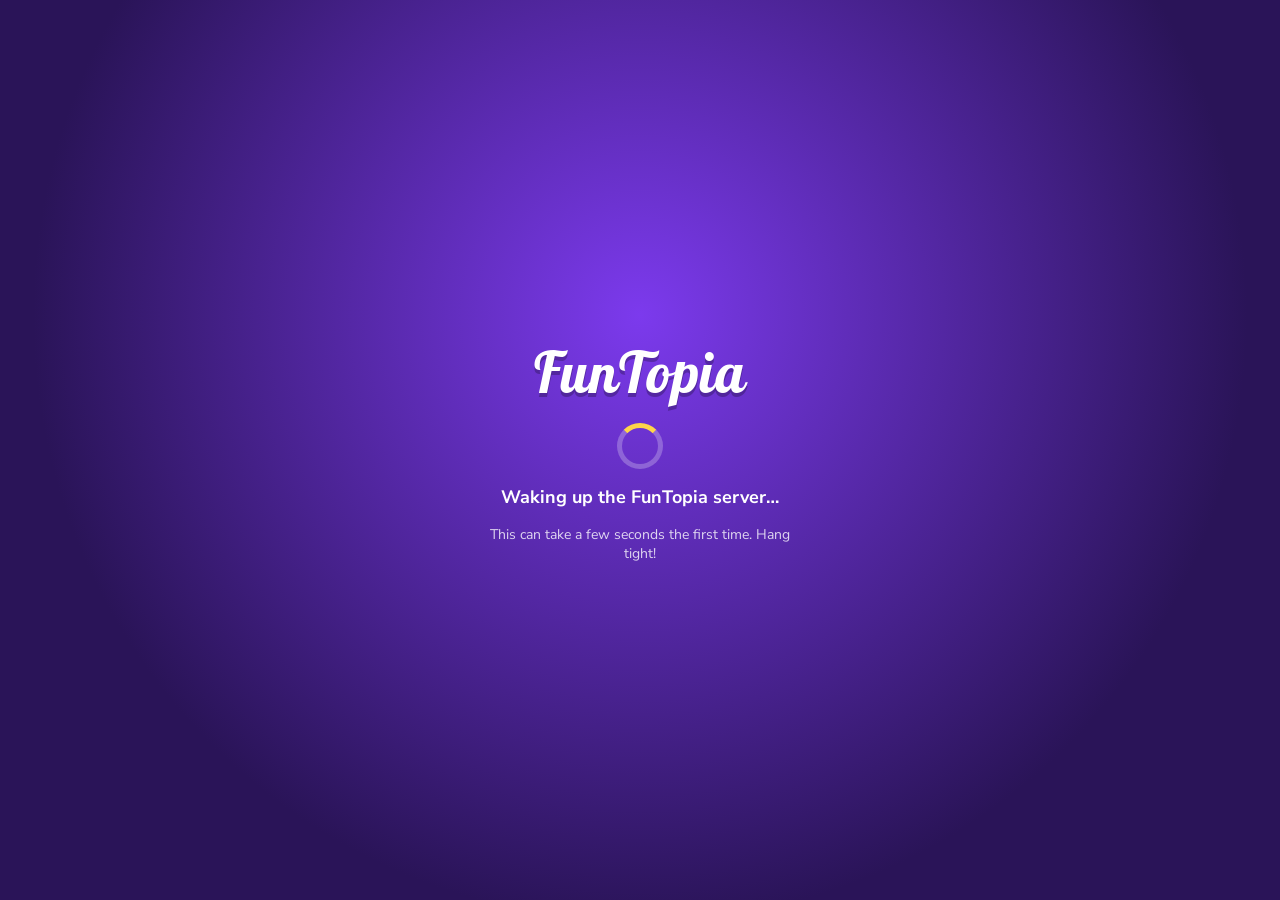
<file: public/poki-game/index.html>
<!doctype html>
<html lang="en">
<head>
  <meta charset="utf-8">
  <meta name="viewport" content="width=device-width, initial-scale=1">
  <script>window.FT_API="https://friendfun.onrender.com";</script>
  <script src="ft-bridge.js"></script>
  <script src="https://game-cdn.poki.com/scripts/v2/poki-sdk.js"></script>
  <script src="ft-poki-nobuy.js"></script>
  <link rel="stylesheet" href="fonts/fonts.css">

  <title>Funtopia — Made by BoldPStudios</title>
  <meta name="description" content="FunTopia is a free, safe place to play and build blocky games, with an on-device face check that keeps kids and adults separate — no photo ever leaves your device">
  <meta name="keywords" content="Funtopia, FunTopia, safe Roblox alternative, Roblox alternative, safe fun place, fun place, safe games for kids, free building games, play games online">
  <link rel="canonical" href="https://funtopia.zaydshub.com/">
  <link rel="icon" href="data:image/svg+xml,%3Csvg xmlns='http://www.w3.org/2000/svg' viewBox='0 0 40 40'%3E%3Crect x='17' y='1' width='6' height='7' rx='2' fill='%232e7d32'/%3E%3Ccircle cx='20' cy='23' r='16' fill='%23ff7518'/%3E%3Ccircle cx='20' cy='23' r='16' fill='none' stroke='%23c24e00' stroke-width='2'/%3E%3Cpath d='M11 17l5 6h-7zM29 17l-5 6h7z' fill='%23170802'/%3E%3Cpath d='M9 28l4-3 3 3 4-4 4 4 3-3 4 3-2 4H11z' fill='%23170802'/%3E%3Cpath d='M11 17l5 6h-7zM29 17l-5 6h7zM9 28l4-3 3 3 4-4 4 4 3-3 4 3-2 4H11z' fill='%23ffd54a' opacity='.25'/%3E%3C/svg%3E">
  <link rel="stylesheet" href="css/style.css?v=d8d7ac13">
  <script type="importmap">{ "imports": { "three": "./three/build/three.module.min.js", "three/addons/": "./three/examples/jsm/" } }</script>
<style>
.addon-list{display:flex;flex-direction:column;gap:16px;margin-top:16px}
.addon-card{background:var(--card,#fff);border:1px solid var(--border,#e0e0e0);border-radius:12px;padding:16px}
.addon-head{display:flex;justify-content:space-between;align-items:flex-start;gap:12px}
.addon-head h2{margin:0 0 4px;font-size:1.2em}
.addon-perms{margin-top:12px;display:flex;flex-direction:column;gap:8px}
.addon-perms.disabled{opacity:.4;pointer-events:none}
.addon-perm{display:flex;gap:10px;align-items:flex-start;cursor:pointer}
.addon-perm input{margin-top:4px}
.switch{position:relative;display:inline-block;width:48px;height:26px;flex-shrink:0}
.switch input{opacity:0;width:0;height:0}
.switch span{position:absolute;inset:0;background:#ccc;border-radius:26px;transition:.2s;cursor:pointer}
.switch span:before{content:"";position:absolute;width:20px;height:20px;left:3px;top:3px;background:#fff;border-radius:50%;transition:.2s}
.switch input:checked+span{background:#4caf50}
.switch input:checked+span:before{transform:translateX(22px)}
</style>
  <link rel="modulepreload" href="js/app.js?v=u163">
  <link rel="modulepreload" href="js/ui.js?v=a89886d1">
  <link rel="modulepreload" href="js/catalog.js">
  <link rel="modulepreload" href="js/icons.js?v=1aa0a4d3">
  <link rel="modulepreload" href="js/themes.js?v=3780b96a">
  <link rel="modulepreload" href="js/launch.js?v=3b7c806b">
  <link rel="modulepreload" href="js/three-util.js?v=88ba247e">
  <link rel="modulepreload" href="three/build/three.module.min.js">
  <link rel="modulepreload" href="js/catalog.js?v=03de3e72">
  <link rel="modulepreload" href="js/worlds.js?v=3266e928">
  <link rel="modulepreload" href="js/gen-games.js?v=932604b0">
  <link rel="modulepreload" href="js/objectives.js?v=f3c44694">
  <link rel="modulepreload" href="js/verified.js?v=4e9b72be">
  <link rel="modulepreload" href="js/sound.js?v=music27">
</head>
<body>
  <div id="app"></div>
  <div id="toasts"></div>
  <script type="module" src="js/app.js?v=u163"></script>
  <script src="ft-sdk.js"></script>
</body>
</html>
</file>
<file: public/poki-game/fonts/fonts.css>
@font-face {
  font-family: 'Nunito Sans';
  font-style: normal;
  font-weight: 400;
  font-stretch: 100%;
  font-display: swap;
  src: url([data-uri]) format('woff2');
  unicode-range: U+0000-00FF, U+0131, U+0152-0153, U+02BB-02BC, U+02C6, U+02DA, U+02DC, U+0304, U+0308, U+0329, U+2000-206F, U+20AC, U+2122, U+2191, U+2193, U+2212, U+2215, U+FEFF, U+FFFD;
}
@font-face {
  font-family: 'Nunito Sans';
  font-style: normal;
  font-weight: 600;
  font-stretch: 100%;
  font-display: swap;
  src: url([data-uri]) format('woff2');
  unicode-range: U+0000-00FF, U+0131, U+0152-0153, U+02BB-02BC, U+02C6, U+02DA, U+02DC, U+0304, U+0308, U+0329, U+2000-206F, U+20AC, U+2122, U+2191, U+2193, U+2212, U+2215, U+FEFF, U+FFFD;
}
@font-face {
  font-family: 'Nunito Sans';
  font-style: normal;
  font-weight: 700;
  font-stretch: 100%;
  font-display: swap;
  src: url([data-uri]) format('woff2');
  unicode-range: U+0000-00FF, U+0131, U+0152-0153, U+02BB-02BC, U+02C6, U+02DA, U+02DC, U+0304, U+0308, U+0329, U+2000-206F, U+20AC, U+2122, U+2191, U+2193, U+2212, U+2215, U+FEFF, U+FFFD;
}
@font-face {
  font-family: 'Nunito Sans';
  font-style: normal;
  font-weight: 800;
  font-stretch: 100%;
  font-display: swap;
  src: url([data-uri]) format('woff2');
  unicode-range: U+0000-00FF, U+0131, U+0152-0153, U+02BB-02BC, U+02C6, U+02DA, U+02DC, U+0304, U+0308, U+0329, U+2000-206F, U+20AC, U+2122, U+2191, U+2193, U+2212, U+2215, U+FEFF, U+FFFD;
}
@font-face {
  font-family: 'Nunito Sans';
  font-style: normal;
  font-weight: 900;
  font-stretch: 100%;
  font-display: swap;
  src: url([data-uri]) format('woff2');
  unicode-range: U+0000-00FF, U+0131, U+0152-0153, U+02BB-02BC, U+02C6, U+02DA, U+02DC, U+0304, U+0308, U+0329, U+2000-206F, U+20AC, U+2122, U+2191, U+2193, U+2212, U+2215, U+FEFF, U+FFFD;
}
@font-face {
  font-family: 'Lobster';
  font-style: normal;
  font-weight: 400;
  font-display: swap;
  src: url([data-uri]) format('woff2');
  unicode-range: U+0000-00FF, U+0131, U+0152-0153, U+02BB-02BC, U+02C6, U+02DA, U+02DC, U+0304, U+0308, U+0329, U+2000-206F, U+20AC, U+2122, U+2191, U+2193, U+2212, U+2215, U+FEFF, U+FFFD;
}
</file>
<file: public/poki-game/css/style.css>
:root { --bg: #17112e; --bg2: #1e1740; --card: #241b4d; --card2: #2e2366; --line: #3d2f7a; --text: #f4f1ff; --muted: #b3a8e0; --blue: #22d3ee; --blue2: #7c3aed; --pink: #ff6d9d; --green: #2ed573; --red: #ff4757; --gold: #ffd400; --grad: linear-gradient(135deg, #7c3aed, #06b6d4); --shadow: 0 8px 32px rgba(0,0,0,.45); --glow: 0 0 18px rgba(124,58,237,.4); }
/* App themes — FriendClub exclusive. Each overrides the palette variables. */
body.theme-roblox { --bg: #f2f2f2; --bg2: #ffffff; --card: #ffffff; --card2: #e8e8e8; --line: #c8c8c8; --text: #1a1a1a; --muted: #666666; --blue: #0057a8; --blue2: #e2231a; --pink: #e2231a; --green: #00a651; --red: #e2231a; --gold: #f5c518; --grad: linear-gradient(135deg, #e2231a, #0057a8); --shadow: 0 8px 32px rgba(0,0,0,.15); --glow: 0 0 18px rgba(226,35,26,.25); background: radial-gradient(1200px 600px at 80% -10%, #e2231a22 0%, transparent 60%), radial-gradient(900px 500px at 10% 110%, #0057a822 0%, transparent 55%), var(--bg); }
body.theme-rock { --bg: #0a0a0a; --bg2: #141414; --card: #1a1a1a; --card2: #242424; --line: #3a3a3a; --text: #f5f5f5; --muted: #a0a0a0; --blue: #ff6b00; --blue2: #c8102e; --pink: #ff2e2e; --green: #2ed573; --red: #ff2e2e; --gold: #ffb347; --grad: linear-gradient(135deg, #c8102e, #ff6b00); --shadow: 0 8px 32px rgba(0,0,0,.5); --glow: 0 0 18px rgba(200,16,46,.45); background: radial-gradient(1200px 600px at 80% -10%, #c8102e33 0%, transparent 60%), radial-gradient(900px 500px at 10% 110%, #ff6b0022 0%, transparent 55%), var(--bg); }
body.theme-ocean { --bg: #062a3a; --bg2: #0a3a4a; --card: #0d4a5a; --card2: #105a6a; --line: #1a6a7a; --text: #e0f7ff; --muted: #8ec9d9; --blue: #22d3ee; --blue2: #0284c7; --pink: #38bdf8; --green: #2dd4bf; --red: #f87171; --gold: #fbbf24; --grad: linear-gradient(135deg, #0284c7, #22d3ee); --shadow: 0 8px 32px rgba(0,0,0,.45); --glow: 0 0 18px rgba(2,132,199,.4); background: radial-gradient(1200px 600px at 80% -10%, #0284c733 0%, transparent 60%), radial-gradient(900px 500px at 10% 110%, #22d3ee22 0%, transparent 55%), var(--bg); }
body.theme-forest { --bg: #0d1f0d; --bg2: #142a14; --card: #1a3a1a; --card2: #224422; --line: #2f5a2f; --text: #e8f5e8; --muted: #9ec99e; --blue: #4ade80; --blue2: #16a34a; --pink: #86efac; --green: #22c55e; --red: #f87171; --gold: #facc15; --grad: linear-gradient(135deg, #16a34a, #4ade80); --shadow: 0 8px 32px rgba(0,0,0,.45); --glow: 0 0 18px rgba(22,163,74,.4); background: radial-gradient(1200px 600px at 80% -10%, #16a34a33 0%, transparent 60%), radial-gradient(900px 500px at 10% 110%, #4ade8022 0%, transparent 55%), var(--bg); }
body.theme-sunset { --bg: #2a0f1e; --bg2: #3a1428; --card: #4a1a32; --card2: #5a2240; --line: #7a2f55; --text: #fff0f5; --muted: #d9a8c0; --blue: #fb923c; --blue2: #ec4899; --pink: #f472b6; --green: #2ed573; --red: #f87171; --gold: #fbbf24; --grad: linear-gradient(135deg, #ec4899, #fb923c); --shadow: 0 8px 32px rgba(0,0,0,.45); --glow: 0 0 18px rgba(236,72,153,.4); background: radial-gradient(1200px 600px at 80% -10%, #ec489933 0%, transparent 60%), radial-gradient(900px 500px at 10% 110%, #fb923c22 0%, transparent 55%), var(--bg); }
body.theme-midnight { --bg: #0b0f1a; --bg2: #111827; --card: #1e293b; --card2: #273449; --line: #334155; --text: #f1f5f9; --muted: #94a3b8; --blue: #60a5fa; --blue2: #3b82f6; --pink: #a78bfa; --green: #34d399; --red: #f87171; --gold: #fbbf24; --grad: linear-gradient(135deg, #3b82f6, #60a5fa); --shadow: 0 8px 32px rgba(0,0,0,.45); --glow: 0 0 18px rgba(59,130,246,.4); background: radial-gradient(1200px 600px at 80% -10%, #3b82f633 0%, transparent 60%), radial-gradient(900px 500px at 10% 110%, #60a5fa22 0%, transparent 55%), var(--bg); }

/* ---------- FunTopia Family ---------- */
.fam-hero { display: flex; align-items: center; gap: 16px; background: var(--card); border: 1px solid var(--line); border-left: 6px solid var(--fam-color, var(--blue2)); border-radius: 16px; padding: 20px; margin-bottom: 16px; }
.fam-hero-icon { font-size: 44px; line-height: 1; }
.fam-hero h1 { margin: 0; }
.fam-picks { display: flex; gap: 8px; flex-wrap: wrap; margin: 4px 0; }
.fam-swatch { width: 32px; height: 32px; border-radius: 999px; border: 2px solid transparent; cursor: pointer; padding: 0; }
.fam-swatch.on { border-color: #fff; box-shadow: 0 0 0 2px var(--blue2); }
.fam-ico { width: 40px; height: 40px; border-radius: 12px; border: 1px solid var(--line); background: var(--card2); font-size: 20px; cursor: pointer; }
.fam-ico.on { border-color: var(--blue2); box-shadow: var(--glow); }
.fam-members { display: grid; grid-template-columns: repeat(auto-fill, minmax(220px, 1fr)); gap: 10px; }
.fam-member { display: flex; align-items: center; gap: 10px; background: var(--card); border: 1px solid var(--line); border-radius: 12px; padding: 10px; }
.fam-member .ut-img { width: 40px; height: 40px; flex: none; }
.fam-member .ut-img img { width: 100%; height: 100%; border-radius: 8px; }
.fam-member > div:nth-child(2) { flex: 1; min-width: 0; overflow: hidden; }
.fam-chat { background: var(--card); border: 1px solid var(--line); border-radius: 12px; padding: 12px; max-height: 320px; overflow-y: auto; margin-bottom: 10px; }
.fam-msg { margin-bottom: 10px; }
.fam-msg.mine { text-align: right; }
.fam-msg.mine > div { background: var(--blue2); color: #fff; display: inline-block; padding: 6px 12px; border-radius: 12px; margin-top: 2px; }
.fam-msg:not(.mine) > div { background: var(--card2); padding: 6px 12px; border-radius: 12px; margin-top: 2px; display: inline-block; }
.fam-chat-send { display: flex; gap: 8px; }
.fam-chat-send input { flex: 1; background: var(--card); border: 1px solid var(--line); color: var(--text); padding: 12px 14px; border-radius: 12px; font-size: 15px; font-family: inherit; min-width: 0; }

/* ---------- themes picker ---------- */
.th-grid { display: grid; grid-template-columns: repeat(auto-fill, minmax(220px, 1fr)); gap: 14px; margin-top: 16px; }
.th-card { background: var(--card); border: 1px solid var(--line); border-radius: 16px; padding: 14px; cursor: pointer; text-align: left; color: var(--text); font: inherit; position: relative; }
.th-card:hover { border-color: var(--blue2); transform: translateY(-1px); }
.th-card.on { border-color: var(--blue2); box-shadow: var(--glow); }
.th-card.locked { cursor: default; opacity: .8; }
.th-card.locked:hover { border-color: var(--line); transform: none; }
.th-sw { display: flex; height: 44px; border-radius: 10px; overflow: hidden; margin-bottom: 10px; }
.th-sw span { flex: 1; }
.th-card b { display: block; font-size: 16px; }
.th-card p { margin: 4px 0 0; font-size: 13px; color: var(--muted); }
.th-badge { position: absolute; top: 10px; right: 10px; background: var(--blue2); color: #fff; font-size: 11px; font-weight: 800; padding: 3px 8px; border-radius: 999px; }
.th-lock { position: absolute; top: 10px; right: 10px; background: rgba(0,0,0,.55); color: #fff; font-size: 11px; font-weight: 800; padding: 3px 8px; border-radius: 999px; }
.th-hero { background: var(--card); border: 1px solid var(--line); border-radius: 16px; padding: 20px; margin-bottom: 16px; }
* { box-sizing: border-box; }
html, body { margin: 0; height: 100%; background: radial-gradient(1200px 600px at 80% -10%, #7c3aed33 0%, transparent 60%), radial-gradient(900px 500px at 10% 110%, #06b6d433 0%, transparent 55%), var(--bg); color: var(--text); font-family: 'Builder Sans', 'Nunito Sans', 'Segoe UI', Arial, sans-serif; }
a { color: inherit; text-decoration: none; }
button { font-family: inherit; cursor: pointer; }
h1 { font-size: 32px; font-weight: 900; margin: 8px 0 20px; letter-spacing: -.5px; } h1:first-child { background: linear-gradient(90deg, var(--text), var(--blue)); -webkit-background-clip: text; background-clip: text; -webkit-text-fill-color: transparent; }
h2 { font-size: 20px; font-weight: 700; margin: 0; }
.muted { color: var(--muted); } .small { font-size: 12px; }
.hidden { display: none !important; }
.btn-primary, .btn-secondary, .btn-danger, .btn-buy, .btn-owned, .btn-join { border: 0; border-radius: 12px; padding: 10px 20px; font-weight: 800; font-size: 15px; display: inline-flex; align-items: center; gap: 6px; justify-content: center; transition: transform .12s; }
.btn-primary { background: var(--grad); color: #fff; box-shadow: var(--glow); transition: transform .12s, box-shadow .12s; } .btn-primary:hover { transform: translateY(-1px); box-shadow: 0 0 24px rgba(124,58,237,.55); }
.btn-primary.big { width: 100%; padding: 13px; font-size: 18px; }
.btn-secondary { background: var(--card2); color: var(--text); border: 1px solid var(--line); } .btn-secondary:hover { background: var(--line); transform: translateY(-1px); }
.btn-danger { background: transparent; color: #ff6b63; border: 1px solid #5a2a28; }
.btn-buy, .btn-join { background: var(--green); color: #fff; } .btn-owned { background: #3d3f42; color: var(--muted); }
.link { background: none; border: 0; color: var(--blue); font-weight: 700; }
.tag { background: #444; padding: 2px 8px; border-radius: 6px; font-size: 12px; }
.sw { display: inline-block; width: 14px; height: 14px; border-radius: 3px; border: 1px solid rgba(0,0,0,.4); vertical-align: middle; margin-right: 6px; }

/* ---------- logo ---------- */
.logo { display: flex; align-items: center; gap: 10px; font-weight: 900; font-size: 22px; letter-spacing: -0.5px; }
.logo-icon { width: 34px; height: 28px; display: inline-flex; flex: none; } .logo-icon svg, .ff-mini svg { width: 100%; height: 100%; }
.logo.big { font-size: 54px; } .logo.big .logo-icon { width: 72px; height: 58px; }
.ff-mini { display: inline-flex; width: 30px; height: 24px; }

/* ---------- topbar & sidebar ---------- */
.topbar { position: fixed; top: 0; left: 0; right: 0; height: 60px; background: rgba(16,23,37,.92); backdrop-filter: blur(12px); display: flex; align-items: center; gap: 22px; padding: 0 18px; z-index: 50; border-bottom: 1px solid var(--line); box-shadow: var(--shadow); }
.tb-burger { display: none; background: none; border: 0; color: #fff; font-size: 22px; }
.tb-nav { display: flex; gap: 22px; font-weight: 700; font-size: 16px; } .tb-nav a:hover { color: #fff; opacity: .8; }
.tb-search { flex: 1; max-width: 520px; } .tb-search input { width: 100%; background: var(--card); border: 1px solid var(--line); color: #fff; padding: 10px 16px; border-radius: 20px; font-size: 15px; transition: border .12s, box-shadow .12s; } .tb-search input:focus { outline: none; border-color: var(--blue); box-shadow: var(--glow); }
.tb-right { margin-left: auto; display: flex; align-items: center; gap: 16px; font-weight: 700; }
.tb-user { display: flex; align-items: center; gap: 8px; } .tb-user img { width: 32px; height: 32px; border-radius: 50%; background: #3d3f42; }
.tb-bux { display: flex; align-items: center; gap: 6px; color: var(--text); } .bux { color: var(--gold); }
.tb-logout { background: none; border: 1px solid #45474a; color: var(--muted); border-radius: 6px; padding: 5px 10px; font-weight: 700; }
.sidebar { position: fixed; top: 60px; left: 0; bottom: 0; width: 208px; background: var(--bg2); padding: 14px 10px; display: flex; flex-direction: column; gap: 4px; z-index: 40; border-right: 1px solid var(--line); }
.sidebar a { display: flex; align-items: center; gap: 12px; padding: 11px 14px; border-radius: 12px; font-weight: 700; font-size: 15px; color: var(--muted); transition: all .12s; }
.sidebar a:hover { background: var(--card); color: #fff; transform: translateX(2px); } .sidebar a.active { background: var(--grad); color: #fff; box-shadow: var(--glow); }
.sb-ico svg { width: 22px; height: 22px; fill: currentColor; display: block; }
.badge { margin-left: auto; background: var(--red); color: #fff; border-radius: 10px; font-size: 12px; padding: 1px 7px; }
.content { margin: 56px 0 0 200px; padding: 24px 36px 60px; max-width: 1500px; }
section { margin-bottom: 34px; }
.sec-h { display: flex; align-items: center; justify-content: space-between; margin: 26px 0 14px; } .sec-h h2 { font-size: 22px; font-weight: 900; letter-spacing: -.3px; } .sec-h a { color: var(--muted); font-weight: 700; }

/* ---------- cards ---------- */
.game-row { display: grid; grid-auto-flow: column; grid-auto-columns: 200px; gap: 16px; overflow-x: auto; padding-bottom: 8px; }
.game-grid { display: grid; grid-template-columns: repeat(auto-fill, minmax(190px, 1fr)); gap: 18px; }
.game-card { display: block; background: var(--card); border-radius: 20px; padding: 10px; border: 1px solid var(--line); transition: transform .15s, box-shadow .15s; } .game-card:hover { transform: translateY(-4px); box-shadow: var(--glow); } .game-card:hover .gc-thumb img { transform: scale(1.06); }
.gc-thumb { position: relative; aspect-ratio: 1; border-radius: 12px; overflow: hidden; background: var(--card2); }
.gc-thumb img { width: 100%; height: 100%; object-fit: cover; transition: transform .2s; display: block; }
.gc-name { font-weight: 700; margin-top: 8px; font-size: 16px; overflow: hidden; text-overflow: ellipsis; white-space: nowrap; }
.gc-stats { display: flex; gap: 14px; color: var(--muted); font-size: 13px; margin-top: 3px; font-weight: 600; } .gc-stats span { display: flex; align-items: center; gap: 4px; }
.friends-row { display: flex; gap: 18px; overflow-x: auto; padding-bottom: 6px; } .friends-row.wrap { flex-wrap: wrap; }
.user-tile { width: 100px; text-align: center; flex-shrink: 0; }
.ut-img { width: 92px; height: 92px; border-radius: 50%; background: var(--grad); padding: 3px; margin: 0 auto; position: relative; overflow: visible; }
.ut-img img { width: 100%; height: 100%; border-radius: 50%; }
.ut-img.online::after, .ut-img.ingame::after, .ph-img.online::after, .ph-img.ingame::after { content: ''; position: absolute; right: 4px; bottom: 4px; width: 18px; height: 18px; border-radius: 50%; border: 3px solid var(--bg); background: #00b2ff; }
.ut-img.ingame::after, .ph-img.ingame::after { background: var(--green); }
.ut-name { margin-top: 6px; font-weight: 700; font-size: 14px; overflow: hidden; text-overflow: ellipsis; white-space: nowrap; }
.ut-game { font-size: 11px; color: var(--green); overflow: hidden; text-overflow: ellipsis; white-space: nowrap; }
.add-friends { width: 92px; text-align: center; font-weight: 700; font-size: 13px; } .add-friends span { display: grid; place-items: center; width: 92px; height: 92px; border-radius: 50%; background: #393b3d; font-size: 40px; margin-bottom: 6px; }
.home-head { display: flex; align-items: center; gap: 18px; margin-bottom: 24px; } .home-head h1 { margin: 0; }
.home-avatar { width: 110px; height: 110px; border-radius: 50%; background: var(--grad); padding: 4px; box-shadow: var(--glow); }

/* ---------- landing ---------- */
.landing { min-height: 100vh; position: relative; overflow: hidden; }
.landing-bg { position: absolute; inset: 0; background: radial-gradient(circle at 20% 20%, #7c3aed66, transparent 50%), radial-gradient(circle at 80% 70%, #06b6d455, transparent 50%), linear-gradient(135deg, #17112e, #241b4d);
  background-size: cover; }
.landing-bg::before { content: ''; position: absolute; inset: -50%; background-image: linear-gradient(rgba(255,255,255,.04) 2px, transparent 2px), linear-gradient(90deg, rgba(255,255,255,.04) 2px, transparent 2px); background-size: 60px 60px; transform: perspective(600px) rotateX(55deg); animation: grid 8s linear infinite; }
@keyframes grid { to { background-position: 0 60px; } }
.landing-inner { position: relative; max-width: 1100px; margin: 0 auto; padding: 12vh 24px; display: flex; gap: 60px; align-items: center; flex-wrap: wrap; }
.landing-hero { flex: 1; min-width: 300px; } .landing-hero h1 { font-size: 46px; line-height: 1.08; margin-top: 30px; background: linear-gradient(135deg, #c4b5fd, #22d3ee); -webkit-background-clip: text; background-clip: text; color: transparent; } .landing-hero p { font-size: 18px; color: var(--muted); line-height: 1.5; }
.landing-chips { display: flex; flex-wrap: wrap; gap: 10px; margin-top: 18px; } .landing-chips a { background: var(--card); border: 1px solid var(--line); border-radius: 999px; padding: 8px 14px; font-weight: 700; font-size: 14px; transition: transform .12s, box-shadow .12s; } .landing-chips a:hover { transform: translateY(-2px); box-shadow: var(--glow); }
.auth-card { width: 380px; background: #1b1d1fdd; border: 1px solid var(--line); border-radius: 14px; padding: 24px; backdrop-filter: blur(6px); }
.auth-tabs { display: flex; gap: 6px; margin-bottom: 18px; } .auth-tabs button { flex: 1; background: transparent; border: 0; color: var(--muted); font-weight: 800; font-size: 18px; padding: 8px; border-bottom: 3px solid transparent; }
.auth-tabs button.active { color: #fff; border-color: #fff; }
.auth-form label, .modal label { display: block; font-weight: 700; margin-bottom: 14px; font-size: 14px; }
.auth-form input, .modal input, .modal textarea, .bio-edit textarea, .user-search input { display: block; width: 100%; margin-top: 6px; background: #2a2c2f; border: 1px solid #45474a; color: #fff; padding: 11px 12px; border-radius: 8px; font-size: 15px; font-family: inherit; }
.auth-err { color: #ff6b63; min-height: 20px; font-size: 14px; margin-bottom: 8px; } .auth-fine { text-align: center; color: var(--muted); font-size: 13px; }

/* ---------- game page ---------- */
.gp-top { display: flex; gap: 28px; flex-wrap: wrap; }
.gp-thumb { flex: 1 1 560px; max-width: 760px; aspect-ratio: 16/9; border-radius: 12px; overflow: hidden; background: #393b3d; } .gp-thumb img { width: 100%; height: 100%; object-fit: cover; }
.gp-info { flex: 1 1 320px; display: flex; flex-direction: column; } .gp-info h1 { margin: 0 0 6px; font-size: 34px; }
.gp-by a { color: #6ea8ff; font-weight: 700; }
.play-btn { margin-top: auto; background: var(--green); border: 0; border-radius: 10px; height: 64px; display: grid; place-items: center; transition: filter .15s; margin-top: 30px; } .play-btn:hover { filter: brightness(1.12); }
.gp-actions { display: flex; align-items: center; gap: 16px; margin-top: 16px; flex-wrap: wrap; }
.gp-actions button { background: none; border: 0; color: var(--muted); font-weight: 700; font-size: 15px; display: inline-flex; align-items: center; gap: 6px; }
.gp-fav.on, .vote-up.on, .vote-down.on { color: #fff; } .gp-fav.on { color: var(--gold); }
.gp-vote { display: flex; align-items: center; gap: 8px; } .vote-bar { width: 110px; height: 4px; background: #555; border-radius: 2px; overflow: hidden; } .vote-bar i { display: block; height: 100%; background: #fff; }
.gp-tabs { border-bottom: 2px solid var(--line); margin: 30px 0 16px; padding-bottom: 10px; font-size: 18px; }
.gp-desc { color: #ddd; line-height: 1.5; max-width: 900px; }
.gp-stats { display: grid; grid-template-columns: repeat(6, 1fr); gap: 10px; margin-top: 24px; border-top: 1px solid var(--line); padding-top: 18px; }
.gp-stats div { display: flex; flex-direction: column; gap: 4px; } .gp-stats span { color: var(--muted); font-size: 13px; } .gp-stats b { font-size: 17px; }

/* ---------- avatar ---------- */
.av-wrap { display: flex; gap: 30px; flex-wrap: wrap; }
.av-preview { width: 380px; background: radial-gradient(circle at 50% 40%, #44474c, #2a2c2f); border-radius: 14px; padding: 10px; text-align: center; } .av-canvas { width: 100%; cursor: grab; display: block; }
.av-panel { flex: 1; min-width: 320px; }
.av-tabs, .cat-filters { display: flex; gap: 6px; margin-bottom: 16px; border-bottom: 1px solid var(--line); }
.av-tabs button, .cat-filters a { background: none; border: 0; color: var(--muted); font-weight: 700; font-size: 16px; padding: 10px 14px; border-bottom: 3px solid transparent; }
.av-tabs button.active, .cat-filters a.active { color: #fff; border-color: #fff; }
.part-pick { display: flex; flex-wrap: wrap; gap: 8px; margin-bottom: 16px; }
.part-pick button { background: #33363a; border: 2px solid transparent; color: #fff; border-radius: 8px; padding: 7px 12px; font-weight: 600; } .part-pick button.active { border-color: #fff; }
.swatches { display: grid; grid-template-columns: repeat(auto-fill, 44px); gap: 10px; }
.swatch { width: 44px; height: 44px; border-radius: 50%; border: 2px solid rgba(255,255,255,.15); position: relative; } .swatch:hover { transform: scale(1.1); }
.swatch.custom { background: conic-gradient(red, yellow, lime, cyan, blue, magenta, red); overflow: hidden; cursor: pointer; } .swatch.custom input { opacity: 0; width: 100%; height: 100%; cursor: pointer; }
.item-grid, .cat-grid { display: grid; grid-template-columns: repeat(auto-fill, minmax(150px, 1fr)); gap: 14px; }
.item { background: #2c2e31; border: 2px solid transparent; border-radius: 10px; padding: 8px; color: #fff; display: flex; flex-direction: column; align-items: center; gap: 6px; font-weight: 600; font-size: 14px; }
.item img { width: 100%; aspect-ratio: 1; background: #393b3d; border-radius: 8px; } .item.worn { border-color: var(--green); } .item.more .plus { width: 100%; aspect-ratio: 1; display: grid; place-items: center; font-size: 48px; background: #393b3d; border-radius: 8px; }
.cat-item { background: #2c2e31; border-radius: 10px; padding: 10px; display: flex; flex-direction: column; gap: 6px; }
.cat-img { aspect-ratio: 1; background: radial-gradient(circle, #4a4d52, #33363a); border-radius: 8px; overflow: hidden; } .cat-img img { width: 100%; height: 100%; }
.cat-name { font-weight: 700; } .cat-price { display: flex; align-items: center; gap: 4px; font-weight: 700; } .free { color: var(--green); }

/* ---------- friends / profile ---------- */
.user-search { display: flex; gap: 10px; max-width: 600px; margin-bottom: 16px; } .user-search input { margin: 0; }
.search-results { margin-bottom: 26px; }
.req-list { display: flex; flex-direction: column; gap: 10px; max-width: 600px; }
.req { display: flex; align-items: center; gap: 12px; background: #2c2e31; padding: 10px; border-radius: 10px; } .req img { width: 48px; height: 48px; border-radius: 50%; background: #393b3d; } .req a { flex: 1; font-weight: 700; }
.friend-grid { display: grid; grid-template-columns: repeat(auto-fill, 140px); gap: 18px; }
.friend-card { background: #2c2e31; border-radius: 12px; padding: 14px 6px; display: flex; flex-direction: column; align-items: center; gap: 8px; } .friend-card .user-tile { width: 120px; }
.profile-head { display: flex; align-items: center; gap: 26px; background: #2c2e31; border-radius: 14px; padding: 24px; margin-bottom: 28px; flex-wrap: wrap; }
.ph-img { width: 150px; height: 150px; border-radius: 50%; background: #393b3d; position: relative; } .ph-img img { width: 100%; height: 100%; border-radius: 50%; }
.ph-info h1 { margin: 0; } .ph-stats { display: flex; gap: 22px; margin-top: 12px; color: var(--muted); } .ph-stats b { color: #fff; } .ph-stats a { color: #6ea8ff; }
.ph-actions { margin-left: auto; display: flex; gap: 10px; }
.bio { color: #ddd; white-space: pre-wrap; } .bio-edit { display: flex; flex-direction: column; gap: 8px; max-width: 600px; align-items: flex-start; }
.profile-grid { display: grid; grid-template-columns: 340px 1fr; gap: 30px; } .profile-avatar img { width: 100%; background: radial-gradient(circle at 50% 40%, #44474c, #2a2c2f); border-radius: 14px; margin-top: 12px; }
.profile-grid h2 { margin-bottom: 12px; }

/* ---------- create ---------- */
.tpl-grid { display: grid; grid-template-columns: repeat(auto-fill, minmax(190px, 1fr)); gap: 16px; }
.tpl { display: flex; flex-direction: column; gap: 6px; } .tpl .gc-thumb { aspect-ratio: 16/10; } .tpl:hover b { text-decoration: underline; }
.my-games { display: flex; flex-direction: column; gap: 10px; }
.my-game { display: flex; align-items: center; gap: 14px; background: #2c2e31; border-radius: 10px; padding: 10px; } .my-game img { width: 120px; aspect-ratio: 16/9; object-fit: cover; border-radius: 6px; background: #393b3d; }
.mg-info { flex: 1; display: flex; flex-direction: column; gap: 4px; }
.bux-hero { display: flex; align-items: center; gap: 18px; background: #2c2e31; border-radius: 14px; padding: 24px; margin-bottom: 20px; } .bux-hero .bux { width: 70px; height: 70px; } .bux-big { font-size: 42px; font-weight: 900; }
.bux-ways { display: grid; grid-template-columns: repeat(auto-fit, minmax(240px, 1fr)); gap: 16px; } .bux-way { background: #2c2e31; border-radius: 12px; padding: 18px; } .bux-way a { color: #6ea8ff; }
.error-page { text-align: center; padding: 80px 0; }

/* ---------- modal & toast ---------- */
.modal-bg { position: fixed; inset: 0; background: rgba(0,0,0,.6); display: grid; place-items: center; z-index: 1000; }
.modal { background: rgba(34,34,66,.97); backdrop-filter: blur(16px); border: 1px solid var(--line); border-radius: 20px; padding: 28px; width: min(460px, 92vw); max-height: 88vh; overflow-y: auto; color: var(--text); box-shadow: var(--shadow), var(--glow); animation: modal-in .18s ease; } .modal h2 { margin-bottom: 14px; } @keyframes modal-in { from { transform: scale(.94) translateY(8px); opacity: 0; } }
.modal-actions { display: flex; justify-content: flex-end; gap: 10px; margin-top: 18px; }
#toasts { position: fixed; bottom: 24px; left: 50%; transform: translateX(-50%); z-index: 2000; display: flex; flex-direction: column; gap: 8px; align-items: center; }
.toast { background: var(--card2); color: var(--text); border: 1px solid var(--line); padding: 12px 22px; border-radius: 24px; font-weight: 700; box-shadow: var(--shadow), var(--glow); transition: opacity .4s; } .toast.err { background: #4a1520; border-color: var(--red); color: #fff; } .toast.out { opacity: 0; }

/* ---------- game runtime ---------- */
.fullscreen { position: fixed; inset: 0; }
.play-container, .studio-container, .st-play { position: absolute; inset: 0; }
.game-root { position: absolute; inset: 0; overflow: hidden; user-select: none; font-family: 'Builder Sans', 'Nunito Sans', Arial, sans-serif; }
.game-canvas { width: 100%; height: 100%; display: block; outline: none; }
.hud-topleft { position: absolute; top: 10px; left: 10px; display: flex; gap: 8px; z-index: 5; }
.hud-btn { width: 44px; height: 44px; border-radius: 10px; border: 0; background: rgba(0,0,0,.45); display: grid; place-items: center; } .hud-btn:hover { background: rgba(0,0,0,.65); }
.chat-box { position: absolute; top: 62px; left: 10px; width: 380px; z-index: 5; }
.chat-log { max-height: 220px; overflow-y: auto; background: rgba(0,0,0,.3); border-radius: 8px 8px 0 0; padding: 6px 10px; font-size: 15px; font-weight: 600; text-shadow: 0 1px 2px #000; scrollbar-width: thin; }
.chat-line { padding: 2px 0; word-wrap: break-word; } .chat-sys { color: #ddd; font-style: italic; }
.chat-input { width: 100%; background: rgba(0,0,0,.5); border: 0; border-radius: 0 0 8px 8px; color: #fff; padding: 9px 10px; font-size: 14px; font-family: inherit; outline: none; } .chat-input:focus { background: rgba(0,0,0,.75); }
.hud-topright { position: absolute; top: 10px; right: 10px; z-index: 5; display: flex; flex-direction: column; align-items: flex-end; gap: 8px; }
.lb { background: rgba(0,0,0,.45); border-radius: 8px; min-width: 180px; overflow: hidden; } .lb-head { padding: 6px 12px; font-weight: 800; font-size: 14px; background: rgba(0,0,0,.3); }
.lb-row { padding: 4px 12px; font-weight: 600; font-size: 14px; } .lb-row.me { color: #fff; background: rgba(255,255,255,.1); }
.health { width: 180px; height: 8px; background: rgba(0,0,0,.5); border-radius: 4px; overflow: hidden; } .health-fill { height: 100%; background: #2ecc71; width: 100%; transition: width .2s; }
.hud-bottom { position: absolute; bottom: 14px; left: 50%; transform: translateX(-50%); display: flex; gap: 10px; align-items: center; z-index: 5; }
.tag-hud { position: absolute; top: 12px; left: 50%; transform: translateX(-50%); z-index: 6; background: rgba(0,0,0,.55); color: #fff; border: 2px solid #ff2233; border-radius: 999px; padding: 8px 16px; font-size: 15px; font-weight: 700; white-space: nowrap; pointer-events: none; }
.obj-hud { top: 58px; border-color: #ffd400; }
.tag-hud .tag-timer { color: #ffd400; }
.funbux-hud { background: rgba(0,0,0,.5); padding: 7px 14px; border-radius: 20px; display: flex; align-items: center; gap: 6px; font-weight: 800; }
.stop-btn { background: #e2231a; color: #fff; border: 0; border-radius: 8px; padding: 9px 22px; font-weight: 800; font-size: 15px; }
.npc-bubble { position: absolute; transform: translate(-50%, -100%); background: #fff; color: #222; border-radius: 12px; padding: 6px 12px; font-size: 14px; font-weight: 700; max-width: 220px; text-align: center; pointer-events: none; z-index: 5; box-shadow: 0 2px 8px rgba(0,0,0,.25); }
.npc-bubble::after { content: ''; position: absolute; left: 50%; bottom: -6px; transform: translateX(-50%); border: 6px solid transparent; border-top-color: #fff; border-bottom: 0; }
.big-msg { position: absolute; top: 28%; left: 50%; transform: translate(-50%, -50%) scale(.8); font-size: 46px; font-weight: 900; color: #fff; text-shadow: 0 3px 0 #000, 0 0 20px rgba(0,0,0,.5); opacity: 0; transition: all .25s; pointer-events: none; z-index: 6; white-space: nowrap; }
.big-msg.show { opacity: 1; transform: translate(-50%, -50%) scale(1); }
.esc-menu { position: absolute; inset: 0; background: rgba(0,0,0,.55); display: grid; place-items: center; z-index: 20; }
.esc-panel { background: rgba(25,27,29,.96); border-radius: 14px; padding: 22px; width: min(640px, 94vw); }
.esc-tabs { font-size: 20px; margin-bottom: 14px; } .esc-players { display: flex; flex-wrap: wrap; gap: 10px; max-height: 200px; overflow-y: auto; margin-bottom: 18px; }
.esc-player { display: flex; align-items: center; gap: 8px; background: #2c2e31; border-radius: 8px; padding: 6px 12px 6px 6px; font-weight: 700; } .esc-player img { width: 36px; height: 36px; border-radius: 50%; background: #393b3d; }
.esc-actions { display: grid; grid-template-columns: 1fr 1fr 1fr; gap: 10px; margin-bottom: 14px; } .esc-actions button { padding: 14px; flex-direction: column; } kbd { font-size: 11px; opacity: .7; font-family: inherit; }
.esc-opt { margin-right: 18px; font-weight: 600; } .esc-help { margin-top: 12px; color: var(--muted); font-size: 13px; }
.loading { position: absolute; inset: 0; background: #1b1d1f; display: grid; place-items: center; z-index: 30; transition: opacity .5s; } .loading.fade { opacity: 0; }
.loading-card { text-align: center; } .ff-logo-big { font-size: 46px; font-weight: 900; display: flex; align-items: center; justify-content: center; gap: 12px; } .ff-logo-big svg { width: 62px; height: 50px; } .loading-name { font-size: 22px; margin-top: 8px; font-weight: 700; } .loading-sub { color: var(--muted); margin-top: 6px; } .loading-tip { color: var(--muted); font-size: 14px; margin-top: 16px; max-width: 320px; line-height: 1.4; }
.spinner { width: 40px; height: 40px; margin: 22px auto; border: 4px solid #444; border-top-color: #fff; border-radius: 50%; animation: spin 1s linear infinite; } @keyframes spin { to { transform: rotate(360deg); } }
.confetti { position: absolute; inset: 0; pointer-events: none; z-index: 7; overflow: hidden; } .confetti i { position: absolute; top: -20px; width: 10px; height: 16px; animation: fall linear forwards; }
@keyframes fall { to { transform: translateY(110vh) rotate(720deg); } }

/* ---------- studio ---------- */
.studio { position: absolute; inset: 0; display: flex; flex-direction: column; background: #2e2e2e; color: #ddd; font-size: 13px; font-family: 'Segoe UI', Arial, sans-serif; }
.st-top { height: 34px; background: #1e1e1e; display: flex; align-items: center; padding: 0 10px; border-bottom: 1px solid #111; }
.st-title { display: flex; align-items: center; gap: 8px; font-weight: 700; } .st-gname { color: #9a9a9a; font-weight: 400; margin-left: 10px; }
.st-top-actions { margin-left: auto; display: flex; gap: 6px; }
.st-act { background: #3a3a3a; border: 1px solid #4a4a4a; color: #eee; border-radius: 4px; padding: 4px 14px; font-weight: 600; } .st-act:hover { background: #474747; } .st-act.pub { background: #0b72e7; border-color: #0b72e7; } .st-act.test { background: #1b8a3c; border-color: #22a347; color: #fff; } .st-act.test:hover { background: #22a347; }
.st-ribbon { display: flex; background: #353535; border-bottom: 1px solid #1a1a1a; padding: 4px 4px 0; overflow-x: auto; }
.rb-group { display: flex; flex-direction: column; border-right: 1px solid #262626; padding: 0 6px; } .rb-row { display: flex; gap: 2px; } .rb-label { text-align: center; color: #888; font-size: 11px; padding: 2px 0 3px; }
.rb-btn { background: none; border: 1px solid transparent; color: #ddd; display: flex; flex-direction: column; align-items: center; gap: 3px; padding: 4px 7px; border-radius: 3px; font-size: 12px; min-width: 50px; cursor: pointer; }
.rb-btn:hover { background: #444; } .rb-btn.active { background: #1f4d80; border-color: #2f7bd0; }
.rb-btn.play .rb-ico { color: #4caf50; } .rb-ico { font-size: 18px; height: 22px; display: grid; place-items: center; } .rb-ico .sw { width: 18px; height: 18px; margin: 0; }
.rb-btn input[type=color] { width: 30px; height: 22px; border: 0; padding: 0; background: none; cursor: pointer; } .rb-btn select { background: #2a2a2a; color: #ddd; border: 1px solid #555; height: 22px; font-size: 12px; } .rb-btn input[type=checkbox] { height: 20px; }
.st-main { flex: 1; display: flex; min-height: 0; }
.st-view { flex: 1; position: relative; min-width: 0; } .st-canvas { width: 100%; height: 100%; display: block; outline: none; }
.st-hint { position: absolute; bottom: 8px; left: 8px; background: rgba(0,0,0,.5); padding: 4px 10px; border-radius: 4px; color: #ccc; font-size: 12px; pointer-events: none; }
.st-side { width: 290px; display: flex; flex-direction: column; background: #2e2e2e; border-left: 1px solid #1a1a1a; }
.st-panel { flex: 1; display: flex; flex-direction: column; min-height: 0; border-bottom: 1px solid #1a1a1a; }
.st-panel-h { background: #3a3a3a; padding: 5px 8px; font-weight: 700; border-bottom: 1px solid #1a1a1a; }
.st-ex-h { display: flex; align-items: center; gap: 8px; }
.ex-search { flex: 1; min-width: 0; background: #262626; border: 1px solid #1a1a1a; color: #eee; border-radius: 4px; padding: 3px 7px; font-size: 12px; font-weight: 400; }
.st-explorer, .st-props { flex: 1; overflow-y: auto; }
.ex-root { padding: 4px 8px; font-weight: 600; } .ex-item { padding: 3px 8px 3px 26px; cursor: pointer; white-space: nowrap; overflow: hidden; text-overflow: ellipsis; } .ex-item:hover { background: #3a3a3a; } .ex-item.sel { background: #1f4d80; }
.st-empty { padding: 14px; color: #888; }
.pr-sec { background: #353535; padding: 3px 8px; font-weight: 700; color: #aaa; font-size: 12px; }
.pr-row { display: grid; grid-template-columns: 95px 1fr; align-items: center; padding: 3px 8px; gap: 6px; border-bottom: 1px solid #333; }
.pr-row input, .pr-row select { background: #262626; color: #eee; border: 1px solid #444; padding: 3px 5px; font-size: 12px; width: 100%; min-width: 0; } .pr-row input[type=checkbox] { width: auto; justify-self: start; } .pr-row input[type=color] { height: 22px; padding: 0 2px; }
.pr-v3 { display: grid; grid-template-columns: 1fr 1fr 1fr; gap: 3px; }
.st-play { z-index: 50; background: #000; }

@media (max-width: 900px) {
  .sidebar { transform: translateX(-125%); transition: transform .2s; } .nav-open .sidebar { transform: none; }
  .content { margin-left: 0; padding: 18px; } .tb-burger { display: block; } .tb-nav, .tb-search, .tb-user span, .tb-logout { display: none; }
  .gp-stats { grid-template-columns: repeat(3, 1fr); } .profile-grid { grid-template-columns: 1fr; } .chat-box { width: 70vw; }
}

/* ---------- FunTix ---------- */
.tix { color: var(--gold); }
.cat-price { flex-wrap: wrap; gap: 10px; } .pc { display: inline-flex; align-items: center; gap: 3px; }
.buy-row { display: flex; gap: 14px; align-items: center; } .buy-row img { width: 84px; height: 84px; background: #393b3d; border-radius: 10px; flex: none; } .buy-row p { margin: 4px 0; }
.buy-row .muted { display: flex; align-items: center; gap: 4px; }
.buy-with { display: inline-flex; align-items: center; gap: 6px; } .modal-actions button:disabled { opacity: .45; cursor: not-allowed; }
.money-grid { display: grid; grid-template-columns: repeat(auto-fit, minmax(260px, 1fr)); gap: 16px; margin-bottom: 20px; } .money-grid .bux-hero { margin-bottom: 0; } .bux-hero .tix { width: 70px; height: 70px; }
.bux-way h3 { display: flex; align-items: center; gap: 6px; }

/* ---------- touch controls ---------- */
.funbux-hud { pointer-events: none; }
.touch-ui { display: none; } .game-root.touch .touch-ui { display: block; }
.game-root.touch, .game-canvas { touch-action: none; -webkit-touch-callout: none; -webkit-user-select: none; }
.joy-zone { position: absolute; left: 0; bottom: 0; width: 45%; height: 55%; z-index: 4; touch-action: none; }
.joy { position: absolute; left: 100px; top: calc(100% - 100px); width: 124px; height: 124px; border-radius: 50%; background: rgba(0,0,0,.22); border: 3px solid rgba(255,255,255,.45); transform: translate(-50%, -50%); pointer-events: none; transition: background .15s; }
.joy.active { background: rgba(0,0,0,.35); }
.joy-knob { position: absolute; left: 50%; top: 50%; width: 54px; height: 54px; margin: -27px; border-radius: 50%; background: rgba(255,255,255,.8); box-shadow: 0 2px 8px rgba(0,0,0,.35); }
.jump-btn { position: absolute; right: 40px; bottom: 44px; width: 92px; height: 92px; border-radius: 50%; background: rgba(0,0,0,.28); border: 3px solid rgba(255,255,255,.6); color: #fff; z-index: 4; display: grid; place-items: center; touch-action: none; transition: transform .08s; }
.jump-btn.down { background: rgba(255,255,255,.35); transform: scale(.93); }
.game-root.touch .hud-bottom { bottom: auto; top: 12px; }
.game-root.touch .chat-box { width: min(320px, 50vw); } .game-root.touch .chat-log { max-height: 110px; font-size: 13px; }
@media (max-width: 700px) {
  .lb { min-width: 120px; } .lb-head, .lb-row { font-size: 12px; } .health { width: 120px; } .big-msg { font-size: 28px; }
  .game-root.touch .hud-bottom { flex-direction: column; gap: 4px; } .game-root.touch .funbux-hud { padding: 4px 10px; font-size: 13px; }
  .jump-btn { right: 24px; bottom: 30px; width: 80px; height: 80px; }
  .esc-actions { grid-template-columns: 1fr; }
}

/* ---------- leaderboard ---------- */
.lb-me { display: flex; align-items: center; gap: 10px; background: var(--card); border-radius: 12px; padding: 16px 20px; margin-bottom: 18px; font-size: 17px; } .lb-me .tix { width: 28px; height: 28px; }
.lb-rank { margin-left: auto; color: var(--muted); } .lb-rank b { color: var(--text); font-size: 20px; }
.lbp { display: flex; flex-direction: column; gap: 6px; }
.lbp-row { display: flex; align-items: center; gap: 14px; background: var(--card); border-radius: 10px; padding: 8px 18px 8px 10px; font-weight: 700; border: 2px solid transparent; } .lbp-row:hover { background: #33363a; }
.lbp-row.me { border-color: #335fff; }
.lbp-rank { width: 34px; height: 34px; border-radius: 50%; display: grid; place-items: center; background: #393b3d; font-weight: 900; flex: none; }
.lbp-row.top1 .lbp-rank { background: #ffd400; color: #1b1d1f; } .lbp-row.top2 .lbp-rank { background: #c0c4cc; color: #1b1d1f; } .lbp-row.top3 .lbp-rank { background: #cd7f32; color: #1b1d1f; }
.lbp-row img { width: 44px; height: 44px; border-radius: 50%; background: #393b3d; }
.lbp-name { display: flex; align-items: center; gap: 6px; } .lbp-name .dot { width: 9px; height: 9px; border-radius: 50%; background: var(--green); }
.lbp-tix { margin-left: auto; display: flex; align-items: center; gap: 6px; font-size: 17px; }

/* ---------- FriendClub ---------- */
.club-badge { vertical-align: -3px; margin-right: 4px; flex: none; } h1 .club-badge { width: 30px; height: 30px; margin: 0 0 0 10px; vertical-align: -2px; }
.club-hero { display: flex; align-items: center; gap: 32px; background: linear-gradient(120deg, #3a2f00, #2c2e31 55%); border: 2px solid #ffd40055; border-radius: 16px; padding: 28px 32px; margin-bottom: 24px; }
.club-logo { position: relative; width: 150px; height: 120px; flex: none; } .club-logo .ff-logo { width: 100%; height: 100%; }
.club-logo .club-badge { position: absolute; top: -26px; left: 38px; width: 74px; height: 74px; transform: rotate(-8deg); filter: drop-shadow(0 3px 2px rgba(0,0,0,.4)); }
.club-info h1 { margin: 0; font-size: 40px; color: var(--gold); } .club-info p { margin: 4px 0 14px; }
.club-status { font-weight: 700; margin-bottom: 14px; } .club-status.on { color: var(--gold); }
.club-join { background: var(--gold); color: #1b1d1f; font-size: 17px; padding: 12px 22px; display: inline-flex; align-items: center; gap: 6px; } .club-join .tix { color: #fff; } .club-join:disabled { opacity: .5; }
.club-info a { color: #6ea8ff; }
.club-price { color: var(--gold); display: flex; align-items: center; }
.btn-club { display: block; text-align: center; background: #3a2f00; color: var(--gold); border: 1px solid #ffd40077; border-radius: 8px; padding: 9px; font-weight: 700; }
@media (max-width: 700px) { .club-hero { flex-direction: column; text-align: center; } }

/* ---------- admin ---------- */
.admin-badge { display: inline-block; background: var(--red); color: #fff; font-size: 11px; font-weight: 900; letter-spacing: .5px; padding: 2px 7px; border-radius: 5px; margin-left: 8px; vertical-align: middle; } h1 .admin-badge { font-size: 14px; padding: 3px 9px; }
.admin-search { display: flex; gap: 8px; margin: 14px 0 18px; max-width: 480px; } .admin-search input { flex: 1; background: #393b3d; border: 1px solid var(--line); color: var(--text); border-radius: 8px; padding: 10px 12px; font-size: 15px; }
.admin-status { margin-left: auto; color: var(--muted); font-weight: 600; } .lbp-row .club-toggle { padding: 8px 14px; min-width: 170px; }

/* ---------- badges ---------- */
.badge-grid { display: grid; grid-template-columns: repeat(auto-fill, minmax(170px, 1fr)); gap: 12px; }
.badge-card { display: flex; flex-direction: column; align-items: center; justify-content: center; gap: 6px; text-align: center; background: #2c2e31; border: 2px solid transparent; border-radius: 12px; padding: 16px 12px; color: var(--text); font: inherit; }
button.badge-card { cursor: pointer; } button.badge-card:hover { border-color: #ffffff33; }
.badge-card.on { border-color: #335fff; } .badge-card .club-badge { margin: 0; }
.badge-feat { font-size: 11px; font-weight: 800; color: #fff; background: #335fff; border-radius: 5px; padding: 2px 8px; }

/* ---------- groups ---------- */
.groups-head { display:flex; align-items:flex-start; justify-content:space-between; gap:18px; margin-bottom:18px; }
.groups-head h1 { margin-bottom:4px; }
.groups-search-row { display:flex; gap:10px; max-width:720px; margin-bottom:22px; }
.groups-search-row input { flex:1; margin:0; }
.group-grid { display:grid; grid-template-columns:repeat(auto-fill,minmax(280px,1fr)); gap:16px; }
.group-card { display:flex; gap:14px; background:#2c2e31; border:1px solid var(--line); border-radius:14px; padding:16px; min-height:170px; }
.group-icon { width:58px; height:58px; flex:none; display:grid; place-items:center; border-radius:14px; background:linear-gradient(135deg,#335fff,#6ea8ff); color:#fff; font-size:25px; font-weight:900; }
.group-card-body { min-width:0; flex:1; }
.group-card h3 { margin:0 0 5px; font-size:19px; overflow:hidden; text-overflow:ellipsis; white-space:nowrap; }
.group-card p { margin:0 0 12px; color:var(--muted); min-height:38px; line-height:1.35; }
.group-meta { display:flex; flex-wrap:wrap; gap:10px; color:var(--muted); font-size:12px; margin-bottom:12px; }
.group-action { width:100%; }
.group-create-form { display:flex; flex-direction:column; gap:12px; }
.group-create-form textarea { resize:vertical; min-height:90px; }
@media (max-width:700px) {
  .groups-head { flex-direction:column; }
  .groups-head .btn-primary { width:100%; }
  .group-grid { grid-template-columns:1fr; }
}

/* ---------- account menu ---------- */
.tb-user-wrap { position: relative; }
.tb-user { display: flex; align-items: center; gap: 8px; background: none; border: 0; color: #fff; font-weight: 700; font-size: 15px; cursor: pointer; padding: 6px 8px; border-radius: 8px; }
.tb-user:hover { background: #2a2c2f; }
.tb-user img { width: 32px; height: 32px; border-radius: 50%; background: #3d3f42; }
.tb-caret { font-size: 10px; color: #aaa; }
.tb-menu { position: absolute; top: 100%; right: 0; margin-top: 8px; min-width: 240px; background: #2c2e31; border: 1px solid #45474a; border-radius: 12px; padding: 8px; z-index: 100; box-shadow: 0 8px 24px rgba(0,0,0,0.4); }
.tb-menu-item { display: flex; align-items: center; gap: 10px; width: 100%; background: none; border: 0; color: #fff; padding: 10px 12px; border-radius: 8px; font-size: 14px; font-weight: 600; text-align: left; cursor: pointer; text-decoration: none; }
.tb-menu-item:hover { background: #3d3f42; }
.tb-menu-sep { height: 1px; background: #45474a; margin: 8px 4px; }
.tb-menu-head { font-size: 12px; color: #aaa; font-weight: 700; text-transform: uppercase; padding: 4px 12px; }
.tb-menu-empty { padding: 8px 12px; color: #888; font-size: 13px; }
.tb-accounts { max-height: 200px; overflow-y: auto; }
.sidebar-logout { display: flex; align-items: center; gap: 12px; padding: 10px 12px; border-radius: 8px; font-weight: 600; font-size: 16px; color: #ff6b63; background: none; border: 0; cursor: pointer; margin-top: auto; width: 100%; text-align: left; }
.sidebar-logout:hover { background: #2a2c2f; }
.sidebar-footer { margin-top: 12px; padding: 8px 12px; font-size: 12px; color: var(--muted); text-align: center; }
.sidebar-footer a { color: var(--blue); font-weight: 700; }
.sidebar-footer a:hover { text-decoration: underline; }

/* ---------- studio explorer folders & scripts ---------- */
.ex-toolbar { display: flex; gap: 6px; padding: 6px 8px; border-bottom: 1px solid #45474a; }
.ex-tbtn { background: #3d3f42; border: 0; color: #fff; border-radius: 6px; padding: 5px 10px; font-size: 14px; cursor: pointer; }
.ex-tbtn:hover { background: #4d4f52; }
.ex-folder { display: flex; align-items: center; gap: 6px; padding: 6px 8px; cursor: pointer; border-radius: 6px; font-weight: 600; font-size: 14px; color: #ffd400; }
.ex-folder:hover { background: #2a2c2f; }
.ex-toggle { font-size: 10px; color: #aaa; width: 12px; }
.ex-fico { font-size: 14px; }
.ex-fname { flex: 1; overflow: hidden; text-overflow: ellipsis; white-space: nowrap; }
.ex-actions { display: none; gap: 2px; }
.ex-folder:hover .ex-actions, .ex-script:hover .ex-actions { display: flex; }
.ex-act { background: none; border: 0; color: #aaa; cursor: pointer; font-size: 12px; padding: 2px 5px; border-radius: 4px; }
.ex-act:hover { background: #4d4f52; color: #fff; }
.ex-script { display: flex; align-items: center; gap: 8px; padding: 6px 8px; cursor: pointer; border-radius: 6px; font-size: 14px; color: #8ecae6; font-family: monospace; }
.ex-script:hover { background: #2a2c2f; }
.ex-sico { font-size: 13px; }
.script-code { width: 100%; min-height: 320px; background: #1b1d1f; color: #e8e8e8; border: 1px solid #45474a; border-radius: 8px; padding: 12px; font-family: 'Consolas', 'Monaco', monospace; font-size: 13px; line-height: 1.5; resize: vertical; tab-size: 2; }
.script-code:focus { outline: none; border-color: #ffd400; }
.modal-wide { max-width: 700px; width: 90vw; }
.modal code { background: #3d3f42; padding: 1px 6px; border-radius: 4px; font-size: 12px; }

/* ---------- AI coder scripts ---------- */
.ai-script-item { display: flex; align-items: center; justify-content: space-between; gap: 8px; padding: 6px 10px; background: #1b1d1f; border-radius: 6px; margin: 4px 0; font-family: monospace; font-size: 13px; color: #8ecae6; }
.ai-script-item .rb-btn { padding: 3px 10px; font-size: 12px; }

/* ---------- groups enhancements ---------- */
.group-btns { display: flex; gap: 8px; margin-top: 12px; flex-wrap: wrap; }
.group-btns .btn-primary, .group-btns .btn-secondary, .group-btns .btn-danger { padding: 8px 16px; font-size: 14px; }
.btn-danger { background: #e74c3c; color: #fff; border: 0; border-radius: 8px; font-weight: 600; cursor: pointer; }
.btn-danger:hover { background: #c0392b; }
.btn-sm { padding: 4px 10px !important; font-size: 12px !important; }
.group-members { max-height: 250px; overflow-y: auto; margin: 12px 0; border: 1px solid #45474a; border-radius: 8px; }
.group-member { display: flex; align-items: center; justify-content: space-between; padding: 8px 12px; border-bottom: 1px solid #3d3f42; }
.group-member:last-child { border-bottom: 0; }
.owner-badge { background: #ffd400; color: #1b1d1f; font-size: 11px; font-weight: 700; padding: 2px 8px; border-radius: 10px; text-transform: uppercase; }
.group-icon-input { width: 80px; font-size: 20px; text-align: center; }

/* ---------- group tabs, games, announcements ---------- */
.group-tabs { display: flex; gap: 8px; margin: 16px 0 12px; border-bottom: 2px solid #3d3f42; }
.group-tab { background: none; border: 0; color: #aaa; font-weight: 600; font-size: 14px; padding: 10px 12px; cursor: pointer; border-bottom: 2px solid transparent; margin-bottom: -2px; }
.group-tab.active { color: #fff; border-bottom-color: #ffd400; }
.group-tab:hover { color: #fff; }
.group-edit { background: #2a2c2f; border-radius: 8px; padding: 12px; margin: 12px 0; display: flex; flex-direction: column; gap: 8px; }
.group-anns { display: flex; flex-direction: column; gap: 10px; margin-top: 10px; }
.group-ann { background: #2a2c2f; border-radius: 8px; padding: 12px; }
.group-ann-head { display: flex; justify-content: space-between; align-items: center; margin-bottom: 6px; }
.group-ann p { margin: 6px 0; line-height: 1.5; }
.group-games { display: flex; flex-direction: column; gap: 8px; margin-top: 10px; }
.group-game { display: flex; align-items: center; gap: 12px; background: #2a2c2f; border-radius: 8px; padding: 10px 12px; text-decoration: none; color: #fff; }
.group-game:hover { background: #3d3f42; }
.group-game b { flex: 1; }

/* ---------- ban ---------- */
.banned-tag { background: #7a0000; color: #fff; font-size: 12px; font-weight: 700; padding: 4px 10px; border-radius: 6px; margin-left: 6px; }

/* ---------- notifications bell ---------- */
.tb-bell-wrap { position: relative; }
.tb-bell { background: none; border: 0; color: var(--text); cursor: pointer; position: relative; padding: 8px; display: flex; }
.tb-bell .sb-ico svg { width: 22px; height: 22px; fill: currentColor; }
.tb-bell-n { position: absolute; top: 2px; right: 0; background: var(--red); color: #fff; border-radius: 10px; font-size: 11px; font-weight: 700; padding: 1px 6px; }
.tb-notif { position: absolute; right: 0; top: 44px; width: 320px; max-height: 380px; overflow-y: auto; background: #232527; border: 1px solid #3a3d40; border-radius: 12px; box-shadow: 0 8px 30px #000a; z-index: 1000; }
.tb-notif-head { display: flex; justify-content: space-between; align-items: center; padding: 12px 14px; border-bottom: 1px solid #3a3d40; }
.tb-notif-item { display: block; padding: 10px 14px; border-bottom: 1px solid #2c2e31; color: var(--text); text-decoration: none; }
.tb-notif-item:hover { background: #2c2e31; }
.tb-notif-item.unread { background: #335fff22; }
.tb-notif-item span { display: block; font-size: 14px; }
.tb-notif-item i { font-size: 12px; color: var(--muted); font-style: normal; }

/* ---------- direct messages ---------- */
.dm-list { display: flex; flex-direction: column; gap: 8px; max-width: 640px; }
.dm-convo { display: flex; align-items: center; gap: 12px; background: #232527; border-radius: 12px; padding: 12px 16px; color: var(--text); text-decoration: none; }
.dm-convo:hover { background: #2c2e31; }
.dm-convo b { min-width: 110px; }
.dm-snip { flex: 1; overflow: hidden; text-overflow: ellipsis; white-space: nowrap; }
.dm-head a { color: var(--muted); text-decoration: none; }
.dm-thread { display: flex; flex-direction: column; gap: 8px; max-width: 640px; height: 50vh; overflow-y: auto; background: #1b1d1f; border-radius: 12px; padding: 16px; margin-bottom: 12px; }
.dm-msg { max-width: 75%; align-self: flex-start; }
.dm-msg.me { align-self: flex-end; }
.dm-msg span { display: inline-block; background: #2c2e31; border-radius: 14px; padding: 8px 14px; font-size: 15px; word-break: break-word; }
.dm-msg.me span { background: #335fff; color: #fff; }
.dm-msg i { display: block; font-size: 11px; color: var(--muted); font-style: normal; margin-top: 3px; }
.dm-form { display: flex; gap: 8px; max-width: 640px; }
.dm-form input { flex: 1; background: #232527; border: 1px solid #3a3d40; border-radius: 10px; padding: 10px 14px; color: var(--text); font-size: 15px; }
.friend-card-actions { display: flex; gap: 6px; align-items: center; margin-top: 8px; }
.friend-card-actions .btn-secondary { padding: 6px 12px; font-size: 13px; }

/* Pets */
.pet-emoji { width: 100%; aspect-ratio: 1; display: grid; place-items: center; font-size: 52px; background: #393b3d; border-radius: 8px; }
.item canvas.pet-voxel { width: 100%; aspect-ratio: 1; background: #393b3d; border-radius: 8px; }
.item canvas.gear-voxel { width: 100%; aspect-ratio: 1; background: #393b3d; border-radius: 8px; }
.cat-img.pet-img { display: grid; place-items: center; font-size: 64px; }
.cat-img canvas.pet-voxel { width: 100%; height: auto; display: block; }
.cat-img canvas.gear-voxel { width: 100%; height: auto; display: block; }
.pet-img-lg { width: 84px; height: 84px; display: grid; place-items: center; font-size: 56px; background: #393b3d; border-radius: 10px; flex: none; }
.pet-img-lg canvas.pet-voxel { width: 84px; height: 84px; }
.pet-img-lg canvas.gear-voxel { width: 84px; height: 84px; }

/* ---------- in-game gear toolbar (Roblox backpack style) + kill feed ---------- */
.inv-bar { position: fixed; bottom: 10px; left: 0; right: 0; display: flex; overflow-x: auto; overflow-y: hidden; z-index: 6; scrollbar-width: none; -webkit-overflow-scrolling: touch; }
.inv-bar::-webkit-scrollbar { display: none; }
.inv-inner { display: flex; gap: 6px; margin: 0 auto; padding: 0 8px; align-items: stretch; }
.inv-item { position: relative; width: 72px; min-height: 72px; border-radius: 6px; border: 2px solid rgba(255,255,255,.14); background: rgba(30,30,34,.72); color: #fff; cursor: pointer; display: flex; flex-direction: column; align-items: center; justify-content: center; gap: 3px; padding: 8px 4px 6px; transition: transform .08s, border-color .08s, background .08s; font-family: inherit; }
.inv-item:hover { border-color: rgba(255,255,255,.55); background: rgba(50,50,56,.8); }
.inv-item:active { transform: scale(.94); }
.inv-item.active { border-color: #fff; box-shadow: 0 0 0 1px #fff, 0 0 14px rgba(255,255,255,.35); background: rgba(60,60,68,.85); }
.inv-key { position: absolute; top: 3px; left: 7px; font-size: 11px; font-weight: 700; color: rgba(255,255,255,.6); }
.inv-item.active .inv-key { color: #fff; }
.inv-emoji { font-size: 30px; line-height: 1; filter: drop-shadow(0 2px 2px rgba(0,0,0,.5)); }
.inv-name { font-size: 11px; font-weight: 600; color: #fff; max-width: 64px; overflow: hidden; text-overflow: ellipsis; white-space: nowrap; text-shadow: 0 1px 2px rgba(0,0,0,.8); }
.inv-empty { color: rgba(255,255,255,.65); font-size: 12px; padding: 10px 14px; background: rgba(30,30,34,.72); border-radius: 6px; }
.inv-empty a { color: #ffd400; }
.kill-feed { position: absolute; left: 12px; top: 76px; display: flex; flex-direction: column; gap: 4px; z-index: 6; pointer-events: none; }
.kill-item { background: rgba(0,0,0,.6); border-left: 3px solid #e53935; color: #fff; font-size: 13px; padding: 5px 10px; border-radius: 6px; animation: kfin .25s ease-out; }
@keyframes kfin { from { transform: translateX(-12px); opacity: 0; } }
.lb-kills { color: #ffd400; font-weight: 700; }

/* ---------- studio game-tools picker ---------- */
.pd-tools { margin: 10px 0 4px; display: flex; flex-direction: column; gap: 6px; }
.pd-gears { display: grid; grid-template-columns: repeat(2, 1fr); gap: 6px; max-height: 180px; overflow: auto; }
.pd-gear { display: flex; align-items: center; gap: 8px; background: rgba(255,255,255,.06); border: 1px solid rgba(255,255,255,.12); border-radius: 8px; padding: 7px 10px; cursor: pointer; font-size: 13px; }
.pd-gear input { accent-color: #ffd400; width: 16px; height: 16px; }

/* ---------- update log ---------- */
.update-log { display: flex; flex-direction: column; gap: 18px; max-width: 640px; }
.update { background: var(--card); border: 1px solid var(--line); border-radius: 12px; padding: 16px 18px; }
.update-date { font-size: 12px; color: var(--muted); text-transform: uppercase; letter-spacing: .06em; margin-bottom: 4px; }
.update h2 { margin: 0 0 8px; font-size: 19px; }
.update ul { margin: 0; padding-left: 20px; display: flex; flex-direction: column; gap: 5px; font-size: 14px; }
.update:first-child { border-color: #ffd40066; }

/* ---------- dm delete ---------- */
.dm-msg { position: relative; }
.dm-del { display: none; position: absolute; top: -8px; right: -8px; width: 22px; height: 22px; border-radius: 50%; border: none; background: #e53935; color: #fff; font-size: 15px; line-height: 1; cursor: pointer; }
.dm-msg.me:hover .dm-del { display: block; }

/* ---------- studio lighting ---------- */
.rb-light { flex-wrap: wrap; }
.rb-slider { display: inline-flex; align-items: center; gap: 6px; cursor: pointer; font-size: 12px; }
.rb-slider input[type=range] { width: 90px; accent-color: #ffd400; }
.rb-tod-v { min-width: 34px; font-size: 12px; }

/* ---------- private servers ---------- */
.gp-private { background: var(--card); border: 1px solid var(--line); border-radius: 12px; padding: 16px 18px; margin: 18px 0; }
.gp-private h3 { margin: 0 0 4px; }
.ps-result { margin-top: 10px; display: flex; flex-direction: column; gap: 8px; }
.ps-code { font-size: 18px; }
.ps-link { display: flex; gap: 8px; }
.ps-link input { flex: 1; background: var(--bg2); border: 1px solid var(--line); border-radius: 8px; color: var(--text); padding: 8px 10px; font-size: 13px; }

/* ---------- party ---------- */
.party-bar { display: flex; align-items: center; gap: 10px; background: linear-gradient(90deg, #6a1b9a, #4a148c); color: #fff; padding: 8px 16px; font-size: 14px; }
.party-members { opacity: .9; }
.party-bar .link { color: #ffd400; margin-left: auto; background: none; border: none; cursor: pointer; font-size: 13px; }

/* ---------- moderation ---------- */
.mod-policy h3 { margin: 14px 0 4px; font-size: 15px; }
.mod-policy p { margin: 4px 0 10px; color: #cfd2d6; font-size: 14px; }
.mod-report { display: flex; gap: 12px; align-items: flex-start; background: rgba(255,255,255,.04); border: 1px solid #3a3a3a; border-radius: 8px; padding: 10px 12px; margin: 8px 0; }
.mod-report-body { flex: 1; min-width: 0; }
.mod-report-actions { display: flex; gap: 6px; flex-wrap: wrap; align-items: center; }
.mod-urgent, .mod-review, .mod-clear { font-size: 11px; font-weight: 800; padding: 2px 8px; border-radius: 10px; white-space: nowrap; }
.mod-urgent { background: #ff2020; color: #fff; }
.mod-review { background: #ff9800; color: #000; }
.mod-clear { background: #2ec4ff; color: #000; }
.mod-log-row { display: flex; gap: 10px; padding: 6px 0; border-bottom: 1px solid #2c2c2c; font-size: 13px; flex-wrap: wrap; align-items: center; }
.mod-act { background: #444; border-radius: 6px; padding: 1px 8px; font-size: 12px; }
.modal label { display: block; margin: 10px 0; font-size: 14px; }
.modal select, .modal textarea { width: 100%; margin-top: 4px; box-sizing: border-box; }
.role-tag { font-size: 10px; font-weight: 800; padding: 2px 8px; border-radius: 10px; background: #555; color: #ccc; margin-left: 6px; vertical-align: middle; }
.role-owner { background: #ffd400; color: #000; }
.role-admin { background: #7c4dff; color: #fff; }
.role-moderator { background: #2ec4ff; color: #000; }

/* ---------- owner tools + site banner ---------- */
.site-banner { background: linear-gradient(90deg, #7c4dff, #2ec4ff); color: #fff; font-weight: 700; padding: 10px 18px; font-size: 15px; }
.lobby > .party-bar, .lobby > .site-banner { position: absolute; top: 66px; left: 0; right: 0; z-index: 20; }
.owner-tools { border: 2px solid #ffd400; border-radius: 12px; padding: 14px 16px; margin: 18px 0; background: #2c2a1a; }
.owner-tools h3 { margin: 0 0 10px; }
.owner-grid { display: flex; flex-wrap: wrap; gap: 10px; align-items: center; }
.owner-controls { border-top: 1px dashed #ffd400; margin-top: 8px; padding-top: 8px; display: flex; flex-wrap: wrap; gap: 6px; align-items: center; }
.owner-label { font-weight: 900; color: #ffd400; font-size: 12px; letter-spacing: .5px; }
.admin-inline { display: inline-flex; gap: 6px; align-items: center; flex-wrap: wrap; }
.admin-inline input[type=number] { width: 70px; }
.admin-inline input.item-id { width: 110px; }
/* ---------- FunPanel (in-game staff panel) ---------- */
.funpanel-btn { font-size: 18px; }
.funpanel { position: absolute; top: 60px; left: 12px; width: 300px; max-height: 70vh; overflow-y: auto; background: #1e2023; border: 2px solid #ffd400; border-radius: 12px; padding: 12px; z-index: 50; box-shadow: 0 8px 30px rgba(0,0,0,.5); }
.funpanel h3 { margin: 0 0 8px; color: #ffd400; display: flex; justify-content: space-between; align-items: center; }
.funpanel h4 { margin: 10px 0 6px; color: #fff; font-size: 13px; text-transform: uppercase; letter-spacing: .5px; }
.funpanel-close { background: none; border: none; color: #fff; font-size: 18px; cursor: pointer; }
.fp-player { display: flex; align-items: center; gap: 6px; padding: 6px; background: #2a2d31; border-radius: 8px; margin-bottom: 6px; }
.fp-player img { width: 28px; height: 28px; border-radius: 6px; }
.fp-player .fp-name { flex: 1; font-weight: 700; font-size: 13px; overflow: hidden; text-overflow: ellipsis; white-space: nowrap; }
.fp-player button { font-size: 11px; padding: 4px 8px; }
.fp-row { display: flex; gap: 6px; margin-bottom: 6px; flex-wrap: wrap; }
.fp-row input { flex: 1; min-width: 0; }
.feat-tag { background: #ffd400; color: #000; font-size: 11px; font-weight: 900; padding: 2px 7px; border-radius: 5px; margin-left: 8px; }
.unpub-tag { background: #555; color: #fff; font-size: 11px; font-weight: 900; padding: 2px 7px; border-radius: 5px; margin-left: 8px; }

/* Muse AI chat (owner-only) */
.ai-chat { display: flex; flex-direction: column; gap: 10px; max-height: 55vh; overflow-y: auto; padding: 12px; background: rgba(0,0,0,.25); border-radius: 12px; margin-bottom: 12px; }
.ai-msg { display: flex; flex-direction: column; gap: 4px; max-width: 85%; }
.ai-user { align-self: flex-end; align-items: flex-end; }
.ai-assistant { align-self: flex-start; }
.ai-who { font-size: 12px; opacity: .7; font-weight: 700; }
.ai-text { background: rgba(255,255,255,.08); padding: 10px 14px; border-radius: 12px; white-space: pre-wrap; word-break: break-word; line-height: 1.45; }
.ai-user .ai-text { background: #335fff; color: #fff; }
.ai-form { display: flex; gap: 8px; }
.ai-form .ai-input { flex: 1; }

/* Settings page */
.set-row { display: flex; align-items: center; justify-content: space-between; gap: 12px; padding: 10px 0; font-weight: 600; }
.set-row input[type=checkbox] { width: 22px; height: 22px; accent-color: #335fff; }
.set-curpw, .set-newpw { display: block; width: 100%; max-width: 320px; margin: 6px 0; padding: 10px 12px; border-radius: 10px; border: 2px solid rgba(255,255,255,.15); background: rgba(0,0,0,.25); color: inherit; font: inherit; }
.set-pw-btn { margin-top: 8px; }
/* UGC Studio */
.ugc-templates { margin: 10px 0; }
.ugc-templates .item-grid { max-height: 220px; overflow-y: auto; }
.av-panel > label { display: block; margin: 10px 0; font-size: 14px; }
.av-panel > label input { display: block; width: 100%; max-width: 280px; margin-top: 4px; padding: 10px 12px; border-radius: 10px; border: 2px solid rgba(255,255,255,.15); background: rgba(0,0,0,.25); color: inherit; font: inherit; }
.ugc-submit { margin-top: 6px; }
.ugc-status { display: inline-block; margin-top: 4px; padding: 2px 10px; border-radius: 20px; font-size: 12px; font-weight: 700; text-transform: capitalize; }
.ugc-status.pending { background: rgba(255,193,7,.2); color: #ffc107; }
.ugc-status.approved { background: rgba(76,175,80,.2); color: #66bb6a; }
.ugc-status.rejected { background: rgba(244,67,54,.2); color: #ef5350; }
.mod-report .cat-img img { width: 72px; height: 72px; border-radius: 8px; }
/* UGC GLB models */
.ugc-drop { display: flex; gap: 8px; margin: 10px 0; align-items: center; }
.ugc-drop .btn-secondary { cursor: pointer; }
.ugc-model-err { display: none; color: #ef5350; font-size: 13px; margin: 4px 0; }
.ugc-model-err.show { display: block; }
.glb-ph { display: flex; flex-direction: column; align-items: center; justify-content: center; height: 100%; min-height: 90px; font-size: 34px; background: rgba(0,0,0,.25); border-radius: 10px; }
.glb-ph span { font-size: 11px; color: #8ab4ff; margin-top: 4px; }
.glb-canvas { width: 360px; max-width: 100%; height: 360px; background: rgba(0,0,0,.3); border-radius: 12px; }
/* Online player count + settings links */
.tb-online { display: flex; align-items: center; gap: 6px; font-size: 14px; color: var(--muted); white-space: nowrap; }
.tb-online .dot { width: 9px; height: 9px; border-radius: 50%; background: var(--green); }
.tb-online b { color: var(--text); }
a.set-row.set-link { text-decoration: none; color: var(--text); border-bottom: 1px solid var(--line); }
a.set-row.set-link:last-child { border-bottom: 0; }
/* UGC transform editor */
.ugc-xform { display: flex; flex-direction: column; gap: 4px; margin: 4px 0 8px; }
.xf-row { display: grid; grid-template-columns: 1fr 130px 44px; align-items: center; gap: 8px; font-size: 13px; }
.xf-row input[type=range] { width: 100%; accent-color: #335fff; }
.xf-row b { text-align: right; font-weight: 600; }
/* Spooky Rivals Tournament */
/* Rivals remake */
.rivals-hud { position: absolute; inset: 0; pointer-events: none; z-index: 40; }
.rv-round { position: absolute; top: 12px; left: 50%; transform: translateX(-50%); background: rgba(0,0,0,.65); border: 2px solid #b388ff; border-radius: 12px; padding: 8px 20px; font-size: 17px; white-space: nowrap; }
.rv-hitmark { position: absolute; top: 50%; left: 50%; transform: translate(-50%,-50%) scale(.6); font-size: 42px; font-weight: 900; color: #fff; opacity: 0; text-shadow: 0 0 6px #000; }
.rv-hitmark.show { opacity: 1; transform: translate(-50%,-50%) scale(1); transition: transform .08s; }
.rv-hitmark.hs { color: #ff5252; }
.rv-hitmark.kill { color: #ff1744; font-size: 54px; }
.rv-bottom { position: absolute; bottom: 18px; left: 50%; transform: translateX(-50%); display: flex; align-items: center; gap: 14px; }
.rv-hp { width: 220px; height: 14px; background: rgba(0,0,0,.6); border-radius: 8px; overflow: hidden; border: 1px solid #555; }
.rv-hpfill { height: 100%; width: 100%; background: linear-gradient(90deg, #66bb6a, #9ccc65); transition: width .15s; }
.rv-ammo { background: rgba(0,0,0,.6); border-radius: 8px; padding: 6px 14px; font-size: 16px; font-weight: 700; border: 1px solid #555; }
/* Easter eggs */
.egg-confetti { position: fixed; top: -40px; z-index: 9999; pointer-events: none; animation: egg-fall 3s ease-in forwards; }
@keyframes egg-fall { to { transform: translateY(110vh) rotate(360deg); } }
.logo.egg-spin .logo-icon { animation: egg-spin 1.2s ease; }
@keyframes egg-spin { to { transform: rotate(720deg); } }
.ugc-warn { background: #4a2a00; border: 2px solid #ff9800; border-radius: 10px; padding: 12px 16px; font-weight: 700; }
/* 📡 News broadcast */
.news-overlay { position: fixed; inset: 0; z-index: 5000; background: #000; display: grid; place-items: center; }
.news-glitch { animation: news-flicker .12s infinite; }
.news-static { position: absolute; inset: 0; background: repeating-linear-gradient(0deg, #111 0 2px, #222 2px 4px); opacity: .7; animation: news-static .2s infinite; }
@keyframes news-static { 50% { transform: translateY(3px); } }
@keyframes news-flicker { 50% { filter: hue-rotate(90deg) contrast(1.6); } }
.news-glitch-text { position: relative; font-size: 34px; font-weight: 900; color: #fff; text-shadow: 3px 0 #f0f, -3px 0 #0ff; animation: news-rgb .3s infinite; letter-spacing: 2px; }
@keyframes news-rgb { 50% { text-shadow: -3px 0 #f0f, 3px 0 #0ff; transform: skewX(4deg); } }
.news-frame { position: relative; width: min(900px, 94vw); }
.news-banner { background: var(--grad); font-weight: 900; font-size: 22px; padding: 10px 20px; border-radius: 12px 12px 0 0; letter-spacing: 1px; }
.news-video-el { width: 100%; max-height: 70vh; background: #000; display: block; }
.news-lower3rd { background: rgba(0,0,0,.85); border-left: 6px solid var(--pink); padding: 12px 18px; font-size: 18px; border-radius: 0 0 12px 12px; }
.news-close { position: absolute; top: -14px; right: -14px; width: 40px; height: 40px; border-radius: 50%; border: 0; background: var(--red); color: #fff; font-size: 18px; font-weight: 900; }
/* 📡 News Maker */
.news-maker { display: flex; gap: 24px; flex-wrap: wrap; }
.nm-preview canvas { width: 300px; height: 300px; background: radial-gradient(circle at 50% 30%, #2a2a5e, #12121f); border-radius: 16px; border: 1px solid var(--line); }
.nm-panel { flex: 1; min-width: 280px; display: flex; flex-direction: column; gap: 14px; }
.nm-panel label { display: flex; flex-direction: column; gap: 6px; font-weight: 700; }
.nm-panel input, .nm-panel textarea, .nm-panel select { background: var(--card); border: 1px solid var(--line); color: var(--text); padding: 10px 14px; border-radius: 10px; font-size: 15px; font-family: inherit; }
.nm-panel input:focus, .nm-panel textarea:focus { outline: none; border-color: var(--blue); box-shadow: var(--glow); }
.nm-actions { display: flex; gap: 10px; }
.news-live-stage { background: #05050f; border-radius: 12px; display: grid; place-items: center; padding: 0; overflow: hidden; }
.news-anchor-canvas { width: min(520px, 92vw); height: min(520px, 92vw); display: block; }
.news-script { font-weight: 400; font-size: 14px; color: var(--muted); margin-top: 6px; max-height: 80px; overflow-y: auto; }
.news-video-intro { display: flex; align-items: center; gap: 18px; background: radial-gradient(circle at 30% 30%, #2a2a5e, #0a0a18); border-radius: 12px; padding: 16px; }
.news-video-intro .news-anchor-canvas { width: 180px; height: 180px; flex: none; }
.news-intro-text { font-size: 20px; }
.news-video-wrap { position: relative; background: #000; border-radius: 12px; overflow: hidden; }
.news-unmute { position: absolute; top: 50%; left: 50%; transform: translate(-50%, -50%); background: var(--grad); border: 0; color: #fff; font-size: 20px; font-weight: 900; padding: 16px 28px; border-radius: 30px; box-shadow: var(--glow); }
.news-listen { background: var(--grad); border: 0; color: #fff; font-size: 18px; font-weight: 900; padding: 14px 26px; border-radius: 30px; margin-top: 12px; box-shadow: var(--glow); }
.news-fallback-anchor { font-size: 120px; text-align: center; padding: 40px; }

/* ===== 💀 HACKER PANEL ===== */
.hk-quick { display: flex; flex-wrap: wrap; gap: 8px; margin: 12px 0; }
.hk-term { background: #070b07; border: 1px solid #0f0; border-radius: 10px; padding: 12px; font-family: ui-monospace, Menlo, Consolas, monospace; color: #0f0; max-width: 920px; box-shadow: 0 0 24px rgba(0,255,0,.15); }
.hk-out { min-height: 260px; max-height: 440px; overflow-y: auto; white-space: pre-wrap; word-break: break-word; font-size: 13px; line-height: 1.5; }
.hk-line { margin: 2px 0; }
.hk-echo { color: #8f8; }
.hk-ok { color: #0f0; font-weight: 700; }
.hk-err { color: #ff5555; }
.hk-warn { color: #fc0; }
.hk-inrow { display: flex; align-items: center; gap: 8px; border-top: 1px solid rgba(0,255,0,.25); margin-top: 8px; padding-top: 8px; }
.hk-prompt { color: #0f0; white-space: nowrap; font-size: 13px; }
.hk-in { flex: 1; background: transparent; border: 0; outline: 0; color: #0f0; font: inherit; font-size: 13px; min-width: 0; }
/* site-wide corruption fx (pointer-events:none — never blocks clicks) */
.hk-fx { position: fixed; inset: 0; z-index: 99990; pointer-events: none; }
body.hk-shake #app { animation: hkShake .25s infinite; }
@keyframes hkShake { 0% { transform: translate(0,0); } 25% { transform: translate(-6px,3px); } 50% { transform: translate(5px,-4px); } 75% { transform: translate(-3px,-2px); } 100% { transform: translate(4px,3px); } }
body.hk-invert { filter: invert(1) hue-rotate(180deg); }
body.hk-corrupt #app { animation: hkJitter .18s infinite; }
@keyframes hkJitter { 0% { transform: translate(0); } 20% { transform: translate(-4px,2px) skewX(1deg); } 40% { transform: translate(3px,-3px); } 60% { transform: translate(-2px,-2px) skewX(-1deg); } 80% { transform: translate(4px,2px); } 100% { transform: translate(0); } }
.hk-corrupt-ov { background: repeating-linear-gradient(0deg, rgba(0,0,0,.28) 0 2px, transparent 2px 4px); display: flex; align-items: center; justify-content: center; }
.hk-corrupt-msg { font: 900 42px/1.4 ui-monospace, monospace; color: #f00; text-shadow: 2px 0 #0ff, -2px 0 #f0f; animation: hkBlink .5s steps(2) infinite; text-align: center; padding: 0 16px; }
.hk-corrupt-msg span { font-size: 16px; color: #0f0; text-shadow: none; }
@keyframes hkBlink { 50% { opacity: .25; } }
.hk-takeover { background: #000; display: flex; flex-direction: column; align-items: center; justify-content: center; gap: 14px; }
.hk-takeover-title { font: 900 min(9vw,64px)/1.2 ui-monospace, monospace; color: #f00; text-shadow: 3px 0 #0ff, -3px 0 #f0f; animation: hkBlink .4s steps(2) infinite; text-align: center; padding: 0 16px; }
.hk-takeover-sub { font: 700 15px ui-monospace, monospace; color: #888; letter-spacing: 4px; text-align: center; }
.hk-takeover-log { font: 13px ui-monospace, monospace; color: #0f0; min-height: 110px; text-align: left; }
.hk-jump { background: #000; display: flex; align-items: center; justify-content: center; animation: hkBlink .12s steps(2) infinite; }
.hk-jump-face { font-size: min(42vw, 300px); }
.hk-matrix { background: #000; }

/* floating hacker panel window (summoned by typing "hack") */
.hk-panel { position: fixed; right: 12px; bottom: 12px; width: min(620px, 94vw); z-index: 99999; background: #070b07; border: 1px solid #0f0; border-radius: 12px; box-shadow: 0 0 40px rgba(0,255,0,.25); overflow: hidden; }
.hk-panel-bar { display: flex; justify-content: space-between; align-items: center; padding: 8px 12px; background: #0a120a; color: #0f0; font: 700 13px ui-monospace, monospace; border-bottom: 1px solid rgba(0,255,0,.25); }
.hk-x { background: transparent; border: 1px solid #0f0; color: #0f0; border-radius: 6px; cursor: pointer; font-size: 12px; padding: 2px 9px; }
.hk-x:hover { background: #0f0; color: #000; }
.hk-panel .hk-quick { padding: 8px 10px 0; }
.hk-panel .hk-term { border: 0; box-shadow: none; border-radius: 0; max-width: none; }
.hk-panel .hk-out { min-height: 170px; max-height: 300px; }
.voice-btn { position: fixed; bottom: 90px; right: 16px; width: 52px; height: 52px; border-radius: 50%; border: 0; background: rgba(20,20,40,.85); font-size: 24px; z-index: 500; box-shadow: 0 2px 12px rgba(0,0,0,.4); }
.voice-btn.on { background: var(--grad); box-shadow: var(--glow); }
.scripts-layout { display: grid; grid-template-columns: 280px 1fr; gap: 18px; margin-top: 16px; }
.scripts-list { background: var(--card); border-radius: 12px; padding: 14px; }
.script-item { display: flex; justify-content: space-between; align-items: center; padding: 10px; border-radius: 8px; cursor: pointer; margin: 4px 0; }
.script-item.active, .script-item:hover { background: rgba(124,108,245,.15); }
.scripts-editor { background: var(--card); border-radius: 12px; padding: 14px; }
.scripts-editor textarea { width: 100%; height: 400px; font-family: monospace; font-size: 14px; background: #0a0a18; color: #e0e0ff; border: 1px solid rgba(124,108,245,.3); border-radius: 8px; padding: 12px; margin: 10px 0; }
.scripts-editor input { width: 100%; padding: 10px; margin-bottom: 8px; background: #0a0a18; border: 1px solid rgba(124,108,245,.3); border-radius: 8px; color: #fff; }
.github-sync { margin-top: 18px; padding-top: 14px; border-top: 1px solid rgba(124,108,245,.2); }
.github-sync input { width: 100%; padding: 8px; margin: 4px 0; background: #0a0a18; border: 1px solid rgba(124,108,245,.3); border-radius: 6px; color: #fff; font-size: 13px; }
.farm-report { background: rgba(255,60,60,.08); border: 1px solid rgba(255,60,60,.3); border-radius: 10px; padding: 12px; margin: 8px 0; }
.farm-report .row { display: flex; gap: 8px; margin-top: 8px; }

/* Lobby overlay: pages open on top of the 3D lobby instead of navigating away */
.lb-overlay { position: fixed; inset: 0; z-index: 1000; background: var(--bg); transform: translateY(102%); transition: transform .32s cubic-bezier(.2,.8,.25,1); display: flex; flex-direction: column; }
.lb-overlay.open { transform: translateY(0); }
.lb-ov-close { position: absolute; top: 10px; right: 12px; z-index: 1002; background: var(--card); color: var(--text); border: 1px solid var(--line); border-radius: 999px; width: 40px; height: 40px; font-size: 18px; cursor: pointer; }
.lb-ov-close:hover { background: var(--card2); }
.lb-ov-body { flex: 1; overflow-y: auto; padding: 18px 18px 40px; }
.lb-ov-body.fullscreen { padding: 0; overflow: hidden; }
/* Overlay loading state — shown the moment an overlay page opens, while its
   API calls are still in flight, so navigation never sits on a blank screen. */
.ov-loading { display: grid; place-items: center; align-content: center; gap: 14px; padding: 80px 20px; color: var(--muted); text-align: center; }
.ov-spinner { width: 44px; height: 44px; border-radius: 50%; border: 4px solid var(--line); border-top-color: var(--blue2); animation: ovSpin .8s linear infinite; }
@keyframes ovSpin { to { transform: rotate(360deg); } }

/* ============ 3D Lobby (Fortnite-style home) ============ */
.lobby { position: fixed; inset: 0; overflow: hidden; background: var(--bg); color: var(--text); font-family: inherit; z-index: 1; }
/* Parent acting as a child (u150): the fixed acting banner at the top of
   the page must never cover the header. While acting, the whole app shifts
   down by the banner's height (--acting-h is set from the banner's real
   height by renderActingBanner in app.js): the fixed lobby, the fixed
   overlay, and in-flow pages all start below the banner. */
body.acting #app { padding-top: var(--acting-h, 40px); }
body.acting .lobby { top: var(--acting-h, 40px); }
body.acting .lb-overlay { top: var(--acting-h, 40px); }
.lb-bg { position: absolute; inset: 0; z-index: 0; background: radial-gradient(ellipse at 50% 120%, var(--bg2) 0%, var(--bg) 70%); }
.lb-3d { position: absolute; inset: 0; z-index: 0; }
/* The 3D canvas is a composited WebGL layer: pin it inside the z-0 stacking
   context so it can never paint above the overlay (z-1000), even mid-transition. */
.lb-3d canvas { width: 100%; height: 100%; display: block; }
.lb-top { position: absolute; top: 0; left: 0; right: 0; display: flex; justify-content: space-between; align-items: center; padding: 14px 20px; z-index: 30; }
.lb-logo { display: flex; align-items: center; gap: 12px; color: var(--text); text-decoration: none; font-weight: 900; font-size: 22px; letter-spacing: 2px; }
.ff-logo .ff-lg-a { stop-color: var(--blue2); }
.ff-logo .ff-lg-b { stop-color: var(--blue); }
.ff-logo .ff-spark { fill: var(--blue); }
.lb-logo-mark { width: 42px; height: 42px; display: inline-flex; flex: none; filter: drop-shadow(0 4px 12px var(--blue2)); }
/* per-theme logo wordmarks — each theme restyles the FUNTOPIA word */
body.theme-roblox .lb-logo-word { background: linear-gradient(135deg, #e2231a, #0057a8, #e2231a); background-size: 200% 200%; -webkit-background-clip: text; background-clip: text; color: transparent; }
body.theme-rock .lb-logo-word { background: linear-gradient(135deg, #ff6b00, #c8102e, #ffb347); background-size: 200% 200%; -webkit-background-clip: text; background-clip: text; color: transparent; letter-spacing: 3px; }
body.theme-ocean .lb-logo-word { background: linear-gradient(135deg, #22d3ee, #0284c7, #2dd4bf); background-size: 200% 200%; -webkit-background-clip: text; background-clip: text; color: transparent; }
body.theme-forest .lb-logo-word { background: linear-gradient(135deg, #4ade80, #16a34a, #86efac); background-size: 200% 200%; -webkit-background-clip: text; background-clip: text; color: transparent; }
body.theme-sunset .lb-logo-word { background: linear-gradient(135deg, #fb923c, #ec4899, #f472b6); background-size: 200% 200%; -webkit-background-clip: text; background-clip: text; color: transparent; }
body.theme-midnight .lb-logo-word { background: linear-gradient(135deg, #60a5fa, #3b82f6, #a78bfa); background-size: 200% 200%; -webkit-background-clip: text; background-clip: text; color: transparent; }
.lb-logo-mark svg { width: 100%; height: 100%; }
.lb-logo-word { background: linear-gradient(135deg, #fff, var(--blue2), var(--blue), #fff); background-size: 200% 200%; -webkit-background-clip: text; background-clip: text; color: transparent; animation: grad-slide 5s ease infinite; }
.lb-top-right { display: flex; align-items: center; gap: 10px; }
.lb-tix { background: var(--card); border: 1px solid var(--line); padding: 6px 12px; border-radius: 999px; font-weight: 700; color: var(--text); text-decoration: none; }
.lb-online { background: var(--card); border: 1px solid var(--line); padding: 6px 12px; border-radius: 999px; font-weight: 700; display: flex; align-items: center; gap: 6px; color: var(--text); }
.lb-chip { display: flex; align-items: center; gap: 8px; background: var(--card); border: 1px solid var(--line); padding: 4px 12px 4px 4px; border-radius: 999px; color: var(--text); text-decoration: none; cursor: pointer; font: inherit; }
.lb-chip img { width: 28px; height: 28px; border-radius: 50%; }
.lb-iconbtn { width: 38px; height: 38px; border-radius: 12px; background: var(--card); border: 1px solid var(--line); display: flex; align-items: center; justify-content: center; font-size: 18px; color: var(--text); text-decoration: none; }
.lb-iconbtn:hover { background: var(--card2); }
.lb-rail { position: absolute; left: 16px; top: 50%; transform: translateY(-50%); display: flex; flex-direction: column; gap: 6px; z-index: 10; }
.lb-item { display: flex; align-items: center; gap: 10px; padding: 10px 16px; border-radius: 12px; background: var(--card); border: 1px solid transparent; color: var(--muted); text-decoration: none; font-weight: 700; font-size: 14px; letter-spacing: .5px; min-width: 150px; }
.lb-item span { font-size: 18px; }
.lb-item:hover { background: var(--card2); color: var(--text); }
.lb-item.active { background: var(--blue2); border-color: var(--blue2); color: #fff; }
.lb-cav { justify-content: center; padding: 8px 12px; background: linear-gradient(135deg, rgba(124,58,237,.4), rgba(168,85,247,.15)); border-color: rgba(192,132,252,.55); }
.lb-cav svg { width: 118px; height: auto; display: block; }
.lb-cav:hover { background: linear-gradient(135deg, rgba(124,58,237,.55), rgba(168,85,247,.3)); border-color: rgba(192,132,252,.8); }
.lb-dot { background: var(--red); color: #fff; font-size: 11px; min-width: 20px; height: 20px; border-radius: 999px; display: inline-flex; align-items: center; justify-content: center; font-style: normal; }
.lb-panel { position: absolute; right: 16px; top: 80px; width: 290px; background: var(--card); border: 1px solid var(--line); border-radius: 18px; padding: 16px; z-index: 10; backdrop-filter: blur(8px); }
.lb-mode-label { font-size: 11px; letter-spacing: 2px; color: var(--muted); font-weight: 700; margin-bottom: 8px; }
.lb-chips { display: flex; gap: 6px; margin-bottom: 14px; }
.lb-chips button { flex: 1; padding: 8px 4px; border-radius: 10px; background: var(--card2); border: 1px solid var(--line); color: var(--muted); font-size: 12px; font-weight: 700; cursor: pointer; }
.lb-chips button.on { background: var(--blue2); border-color: var(--blue2); color: #fff; }
.lb-feat { margin-bottom: 12px; }
.lb-feat-thumb { width: 100%; height: 110px; border-radius: 12px; background: var(--grad); display: flex; align-items: center; justify-content: center; font-size: 48px; margin-bottom: 10px; }
.lb-feat-name { font-size: 17px; font-weight: 800; margin: 0 0 4px; color: var(--text); }
.lb-feat-meta { font-size: 12px; color: var(--muted); }
.lb-play svg { width: 1.1em; height: 1.1em; vertical-align: -0.18em; }
.lb-play { width: 100%; padding: 14px; border: none; border-radius: 14px; background: linear-gradient(135deg, #ffd32a, #ffa502); color: #1a1a1a; font-size: 17px; font-weight: 900; letter-spacing: 1px; cursor: pointer; margin-bottom: 14px; }
.lb-play:disabled { opacity: .4; cursor: default; }
.lb-play:not(:disabled):hover { transform: translateY(-1px); box-shadow: 0 6px 20px rgba(255,210,42,.35); }
.lb-party { border-top: 1px solid var(--line); padding-top: 12px; }
.lb-party-row { display: flex; gap: 8px; flex-wrap: wrap; }
.lb-pchip { display: flex; align-items: center; gap: 6px; background: var(--card2); padding: 4px 10px 4px 4px; border-radius: 999px; font-size: 12px; color: var(--text); }
.lb-pchip img { width: 24px; height: 24px; border-radius: 50%; }
.lb-pchip a { color: var(--blue); font-weight: 700; text-decoration: none; }
.lb-pchip i { color: var(--muted); font-style: normal; }
.lb-pempty { font-size: 12px; color: var(--muted); }
.lb-nameplate { position: absolute; left: 50%; bottom: 132px; transform: translateX(-50%); text-align: center; z-index: 5; pointer-events: none; }
.lb-nameplate b { display: block; font-size: 20px; color: var(--text); }
.lb-nameplate span { font-size: 12px; color: var(--muted); }
.lb-tiles { position: absolute; left: 0; right: 0; bottom: 0; display: flex; gap: 10px; justify-content: center; padding: 14px; z-index: 10; }
.lb-tile { display: flex; align-items: center; gap: 10px; background: var(--card); border: 1px solid var(--line); border-radius: 14px; padding: 10px 16px; color: var(--text); text-decoration: none; backdrop-filter: blur(8px); }
.lb-tile:hover { background: var(--card2); }
.lb-tile span { font-size: 22px; }
.lb-tile b { display: block; font-size: 14px; }
.lb-tile i { display: block; font-size: 11px; color: var(--muted); font-style: normal; }
@media (max-width: 900px) {
  .lb-rail { left: 8px; }
  .lb-item { min-width: 0; padding: 10px 12px; font-size: 0; }
  .lb-item span { font-size: 20px; }
  .lb-panel { width: 230px; right: 8px; }
  .lb-tiles { flex-wrap: wrap; }
}

/* Lobby emotes */
.lb-emotes { position: absolute; left: 50%; bottom: 92px; transform: translateX(-50%); display: flex; gap: 6px; z-index: 10; }
.lb-emotes button { width: 44px; height: 44px; border-radius: 12px; background: var(--card); border: 1px solid var(--line); font-size: 20px; cursor: pointer; line-height: 1; }
.lb-emotes button:hover { background: var(--card2); }
.lb-emotes button.on { background: var(--blue2); border-color: var(--blue2); }


/* ===== ✨ FunAI ===== */
.funai-hero{background:var(--grad);color:#fff;border-radius:16px;padding:22px 24px;margin-bottom:16px;box-shadow:0 0 28px rgba(124,58,237,.35)}
.funai-hero h1{margin:0 0 6px;font-size:32px}
.funai-hero p{margin:0;opacity:.92;font-weight:600}
.funai-panel{background:var(--card,#fff);border:1px solid var(--border,#e0e0e0);border-radius:14px;padding:16px;margin-bottom:20px}
.funai-input{width:100%;box-sizing:border-box;border-radius:10px;padding:12px;font:inherit;resize:vertical}
.funai-chips{display:flex;flex-wrap:wrap;gap:8px;margin:12px 0}
.funai-chip{border:1px solid var(--border,#ddd);background:transparent;color:inherit;border-radius:999px;padding:6px 12px;cursor:pointer;font:inherit;font-size:13px}
.funai-chip:hover{border-color:var(--blue2)}
.funai-row{display:flex;gap:10px;align-items:center;flex-wrap:wrap}
.funai-row select,.funai-row input{font:inherit;padding:10px;border-radius:10px}
.funai-row input{flex:1;min-width:220px}
.funai-status{margin:10px 0 0;min-height:1em}
.funai-stage{margin-bottom:24px}
.funai-stage-head{display:flex;justify-content:space-between;align-items:center;gap:12px;flex-wrap:wrap}
.funai-actions{display:flex;gap:8px;flex-wrap:wrap}
.funai-frame{width:100%;height:540px;border:3px solid var(--blue2);border-radius:14px;background:#111}
.funai-remix-row{margin-top:12px}
.funai-codewrap{margin-top:12px}
.funai-code{max-height:320px;overflow:auto;background:#0d1117;color:#c9d1d9;padding:12px;border-radius:10px;font-size:12px;white-space:pre-wrap;word-break:break-word}
.funai-shelf{display:grid;grid-template-columns:repeat(auto-fill,minmax(220px,1fr));gap:12px}
.skin-preview{display:flex;gap:16px;align-items:flex-start;flex-wrap:wrap}
.skin-big{width:220px;height:220px;border-radius:14px;background:#111;object-fit:cover}
.skin-thumb{width:100%;height:140px;object-fit:cover;border-radius:10px;background:#111}
.skin-slots{flex:1;min-width:240px;display:flex;flex-direction:column;gap:8px}
.skin-slot{display:flex;justify-content:space-between;align-items:center;gap:8px;border:1px solid var(--border,#e0e0e0);border-radius:10px;padding:8px 12px}
.skin-owned{color:#2e7d32;font-weight:700}
.skin-swatches{display:flex;gap:6px}
.skin-sw{width:18px;height:18px;border-radius:50%;border:2px solid rgba(0,0,0,.2);display:inline-block}
.skin-card{display:flex;flex-direction:column;gap:6px}
.funai-card{background:var(--card,#fff);border:1px solid var(--border,#e0e0e0);border-radius:12px;padding:12px;display:flex;flex-direction:column;gap:6px}
.funai-card b{font-size:15px}
@media (max-width:640px){.funai-frame{height:440px}}
.funai-map{width:100%;max-width:720px;border:3px solid var(--blue2);border-radius:14px;display:block}

/* Chat tags + FPS HUD (Nov 2026 update batch) */
.chat-tag { display: inline-block; font-size: 10px; font-weight: 900; letter-spacing: .5px; padding: 1px 6px; border-radius: 4px; margin-right: 5px; vertical-align: middle; }
.chat-tag.tag-owner { background: #ff5252; color: #fff; }
.chat-tag.tag-admin { background: #42a5f5; color: #fff; }
.chat-tag.tag-mod { background: #66bb6a; color: #fff; }
.chat-tag.tag-club { background: #ffd54a; color: #3e2700; }
.chat-time { color: #888; font-size: 11px; margin-right: 4px; }
.fps-hud { position: absolute; top: 10px; right: 12px; font-size: 12px; font-weight: 700; color: #cfd2ff; background: rgba(0,0,0,.45); padding: 4px 9px; border-radius: 8px; z-index: 5; }

/* Win panel (Nov 2026 update batch) */
.win-panel { position: absolute; left: 50%; top: 38%; transform: translate(-50%, -50%); background: rgba(10,10,20,.92); color: #fff; padding: 26px 34px; border-radius: 18px; text-align: center; z-index: 20; box-shadow: 0 0 40px rgba(255,215,0,.4); }
.win-panel h2 { margin: 0 0 8px; }
.win-panel button { margin: 10px 6px 0; }
.disc-controls, .cat-controls { display: flex; gap: 10px; align-items: center; flex-wrap: wrap; margin: 10px 0 16px; }
.disc-genres button, .cat-controls select, .disc-controls select { cursor: pointer; }
.disc-genres button.active { outline: 2px solid #2ec4ff; }
.creator-row { display: flex; gap: 8px; flex-wrap: wrap; }
.creator-chip { background: #22263a; color: #fff; padding: 8px 14px; border-radius: 999px; text-decoration: none; font-weight: 700; }
.ph-status { color: #ffd54a; font-weight: 600; margin-top: 2px; }
.req-note { color: #aaa; font-size: 13px; margin-left: 6px; }
.btn-wish { background: none; border: none; font-size: 20px; cursor: pointer; color: #888; }
.btn-wish.on { color: #ff4081; }
.ex-count { margin-left: 8px; color: #888; font-size: 12px; }

/* 100 Players Party */
.party-hero { position: relative; overflow: hidden; background: linear-gradient(120deg, #ff2d95, #7c4dff 45%, #00b8d4); color: #fff; border-radius: 16px; padding: 20px 22px; display: flex; gap: 16px; align-items: center; margin-bottom: 18px; }
.party-hero h1 { color: #fff; margin: 0 0 6px; }
.party-hero .muted { color: rgba(255,255,255,.85); }
.party-hero .btn-primary { background: #fff; color: #d81b7a; }
.party-confetti { position: absolute; inset: 0; pointer-events: none; overflow: hidden; }
.party-confetti span { position: absolute; top: -30px; font-size: 20px; animation: party-fall 5s linear infinite; }
.party-confetti span:nth-child(1) { left: 8%; animation-delay: 0s; }
.party-confetti span:nth-child(2) { left: 24%; animation-delay: 1.2s; }
.party-confetti span:nth-child(3) { left: 41%; animation-delay: .6s; }
.party-confetti span:nth-child(4) { left: 58%; animation-delay: 1.8s; }
.party-confetti span:nth-child(5) { left: 74%; animation-delay: .3s; }
.party-confetti span:nth-child(6) { left: 90%; animation-delay: 2.4s; }
@keyframes party-fall { to { transform: translateY(260px) rotate(320deg); } }
.party100-bar { height: 12px; border-radius: 999px; background: rgba(255,255,255,.12); overflow: hidden; margin: 6px 0; }
.party100-bar-fill { height: 100%; border-radius: 999px; background: linear-gradient(90deg, #ff2d95, #7c4dff, #00e5ff); transition: width .4s; }
.lb-party-banner { position: absolute; top: 66px; left: 50%; transform: translateX(-50%); z-index: 10; display: flex; align-items: center; gap: 8px; padding: 8px 18px; border-radius: 999px; background: linear-gradient(90deg, #ff2d95, #7c4dff); border: 1px solid rgba(255,255,255,.4); color: #fff; text-decoration: none; font-weight: 800; font-size: 14px; white-space: nowrap; animation: party-pulse 1.6s infinite; }
.lb-party-banner span { font-size: 18px; }
@keyframes party-pulse { 0%,100% { box-shadow: 0 0 12px rgba(255,45,149,.35); } 50% { box-shadow: 0 0 26px rgba(124,77,255,.6); } }
@media (max-width: 640px) { .lb-party-banner { font-size: 12px; padding: 6px 12px; top: 60px; max-width: 92vw; white-space: normal; text-align: center; } }

/* ---------- party transition + partyfy every game (Nov 2026) ---------- */
.party-lights { position: fixed; top: 0; left: 0; right: 0; height: 16px; z-index: 900; display: flex; justify-content: space-around; pointer-events: none; padding-top: 3px; }
.party-lights span { width: 9px; height: 9px; border-radius: 50%; background: #ff2d95; box-shadow: 0 0 8px #ff2d95; animation: party-light-blink 1s infinite; }
.party-lights span:nth-child(3n) { background: #00e5ff; box-shadow: 0 0 8px #00e5ff; animation-delay: .33s; }
.party-lights span:nth-child(3n+1) { background: #ffd400; box-shadow: 0 0 8px #ffd400; animation-delay: .66s; }
@keyframes party-light-blink { 0%,100% { opacity: 1; } 50% { opacity: .2; } }
/* every game partyfied while the party is live */
body.party-live .game-card { position: relative; border: 2px solid transparent; background: linear-gradient(var(--card), var(--card)) padding-box, linear-gradient(90deg, #ff2d95, #7c4dff, #00e5ff, #ffd400, #ff2d95) border-box; animation: party-tile-glow 1.8s infinite; }
body.party-live .lb-tile { position: relative; border: 2px solid transparent; background: linear-gradient(rgba(10,10,20,.85), rgba(10,10,20,.85)) padding-box, linear-gradient(90deg, #ff2d95, #7c4dff, #00e5ff, #ffd400, #ff2d95) border-box; animation: party-tile-glow 1.8s infinite; }
body.party-live .game-card::after, body.party-live .lb-tile::after { content: '🪩 PARTY'; position: absolute; top: 6px; right: 6px; font-size: 10px; font-weight: 800; color: #fff; background: linear-gradient(90deg, #ff2d95, #7c4dff); padding: 2px 7px; border-radius: 999px; z-index: 2; }
@keyframes party-tile-glow { 0%,100% { box-shadow: 0 0 6px rgba(255,45,149,.4); } 50% { box-shadow: 0 0 18px rgba(0,229,255,.55); } }
.party-dj-fab { position: fixed; right: 16px; bottom: 16px; z-index: 901; border: none; border-radius: 999px; padding: 10px 16px; font-weight: 800; cursor: pointer; background: linear-gradient(90deg, #ff2d95, #7c4dff); color: #fff; box-shadow: 0 4px 16px rgba(0,0,0,.4); }
.party-dj-fab.on { box-shadow: 0 0 18px rgba(255,45,149,.8); }
/* the transition overlay: glitch → black → DJ → reveal */
.party-transition { position: fixed; inset: 0; z-index: 9999; display: flex; align-items: center; justify-content: center; overflow: hidden; }
.party-transition.pt-glitch { background: rgba(10,10,14,.55); }
.party-transition.pt-black { background: #000; }
.party-transition.pt-dj { background: radial-gradient(circle at 50% 28%, rgba(124,77,255,.55), #000 72%); }
.party-transition.pt-reveal { opacity: 0; transition: opacity .6s; }
.pt-glitch-text { text-align: center; color: #fff; animation: pt-flicker .18s infinite; padding: 0 16px; }
.pt-glitch-big { font-size: clamp(28px, 7vw, 64px); font-weight: 900; letter-spacing: 2px; text-shadow: 3px 0 #ff004c, -3px 0 #00e5ff; }
.pt-glitch-sub { font-size: clamp(14px, 3vw, 22px); font-weight: 700; margin-top: 8px; }
.pt-glitch-err { font-family: monospace; color: #ff5b5b; margin-top: 10px; }
@keyframes pt-flicker { 0%,100% { opacity: 1; } 50% { opacity: .55; } }
body.party-glitching #app { animation: pt-shake .12s infinite; }
@keyframes pt-shake { 0% { transform: translate(0,0); } 25% { transform: translate(-6px,3px) skew(-1deg); filter: hue-rotate(40deg); } 50% { transform: translate(5px,-4px) skew(1deg); } 75% { transform: translate(-3px,-2px); filter: hue-rotate(-30deg); } 100% { transform: translate(0,0); } }
.pt-cracks i { position: absolute; background: rgba(255,255,255,.75); box-shadow: 0 0 6px rgba(255,255,255,.6); }
.pt-cracks i:nth-child(1) { left: 12%; top: -10%; width: 2px; height: 120%; transform: rotate(18deg); }
.pt-cracks i:nth-child(2) { left: 48%; top: -10%; width: 2px; height: 120%; transform: rotate(-24deg); }
.pt-cracks i:nth-child(3) { left: 82%; top: -10%; width: 2px; height: 120%; transform: rotate(10deg); }
.pt-cracks i:nth-child(4) { left: 30%; top: 40%; width: 50%; height: 2px; transform: rotate(-8deg); }
.party-transition.pt-black .pt-glitch-text, .party-transition.pt-black .pt-cracks,
.party-transition.pt-dj .pt-glitch-text, .party-transition.pt-dj .pt-cracks { display: none; }
.pt-dj-card { display: none; text-align: center; color: #fff; padding: 0 16px; }
.party-transition.pt-dj .pt-dj-card { display: block; animation: pt-pop .45s cubic-bezier(.2,1.6,.4,1); }
@keyframes pt-pop { from { transform: scale(.4); opacity: 0; } to { transform: scale(1); opacity: 1; } }
.pt-spot { position: absolute; top: -20%; left: 50%; width: 340px; height: 340px; transform: translateX(-50%); background: radial-gradient(circle, rgba(255,212,0,.35), transparent 70%); pointer-events: none; }
.pt-dj-emoji { font-size: 84px; }
.pt-dj-name { font-size: clamp(24px, 5vw, 40px); font-weight: 900; letter-spacing: 2px; margin-top: 4px; }
.pt-eq { display: flex; gap: 5px; justify-content: center; align-items: flex-end; height: 38px; margin: 14px 0 6px; }
.pt-eq i { width: 7px; border-radius: 3px; background: linear-gradient(#ff2d95, #00e5ff); animation: pt-eq .7s infinite ease-in-out; }
.pt-eq i:nth-child(1) { animation-delay: 0s; } .pt-eq i:nth-child(2) { animation-delay: .15s; } .pt-eq i:nth-child(3) { animation-delay: .3s; } .pt-eq i:nth-child(4) { animation-delay: .1s; } .pt-eq i:nth-child(5) { animation-delay: .45s; }
@keyframes pt-eq { 0%,100% { height: 8px; } 50% { height: 36px; } }
.pt-dj-track { color: rgba(255,255,255,.85); font-weight: 700; }
.pt-music-btn { margin-top: 16px; }
.pt-skip { position: absolute; bottom: 22px; right: 22px; z-index: 2; }
.party-burst { position: fixed; inset: 0; pointer-events: none; z-index: 9998; overflow: hidden; }
.party-burst span { position: absolute; top: -30px; font-size: 20px; animation: party-fall 5s linear infinite; }
@media (prefers-reduced-motion: reduce) {
  body.party-glitching #app, .pt-glitch-text, .party-lights span, body.party-live .game-card, body.party-live .lb-tile, .pt-eq i { animation: none !important; }
}

/* 💡 Suggestion Box */
.sg-form { display: flex; flex-direction: column; gap: 10px; max-width: 640px; }
.sg-form input, .sg-form select, .sg-form textarea { background: var(--card); border: 1px solid var(--line); color: var(--text); padding: 12px 14px; border-radius: 12px; font-size: 15px; font-family: inherit; }
.sg-form textarea { font-family: ui-monospace, Menlo, monospace; resize: vertical; }
.sg-form input:focus, .sg-form select:focus, .sg-form textarea:focus { outline: none; border-color: var(--blue2); box-shadow: var(--glow); }
.sg-card { background: var(--card); border: 1px solid var(--line); border-radius: 16px; padding: 14px 16px; margin-bottom: 12px; }
.sg-head { display: flex; justify-content: space-between; align-items: center; gap: 10px; flex-wrap: wrap; }
.sg-pill { font-size: 12px; font-weight: 800; padding: 4px 10px; border-radius: 999px; white-space: nowrap; }
.sg-pending { background: #ffd40022; color: var(--gold); border: 1px solid #ffd40066; }
.sg-approved { background: #2ed57322; color: var(--green); border: 1px solid #2ed57366; }
.sg-rejected { background: #ff475722; color: var(--red); border: 1px solid #ff475766; }
.sg-code { background: var(--bg2); border: 1px solid var(--line); border-radius: 10px; padding: 12px; margin: 10px 0 0; font-family: ui-monospace, Menlo, monospace; font-size: 13px; white-space: pre-wrap; word-break: break-word; max-height: 300px; overflow: auto; }
.sg-note { margin-top: 10px; font-size: 14px; color: var(--muted); }
.sg-warn { background: #ffd4001a; border: 1px solid #ffd40066; border-radius: 12px; padding: 12px 16px; }
.sg-review { border-color: var(--blue2); }
.sg-note-in { flex: 1; background: var(--card); border: 1px solid var(--line); color: var(--text); padding: 10px 12px; border-radius: 10px; font-size: 14px; }

/* 🎮 Game icons */
.gc-icon { position: absolute; top: 8px; left: 8px; font-size: 30px; line-height: 1; background: rgba(23,17,46,.88); border: 1px solid var(--line); border-radius: 12px; padding: 6px 8px; box-shadow: var(--shadow); z-index: 2; }
.pd-icons-wrap { margin: 14px 0 4px; } .pd-icons-wrap b { display: block; margin-bottom: 2px; }
.pd-icons { display: flex; flex-wrap: wrap; gap: 6px; margin-top: 8px; }
.pd-icon { font-size: 24px; line-height: 1; padding: 7px 8px; border-radius: 10px; background: var(--card); border: 2px solid transparent; cursor: pointer; transition: transform .12s, border-color .12s, box-shadow .12s; }
.pd-icon:hover { transform: scale(1.18); }
.pd-icon.sel { border-color: var(--blue2); background: var(--card2); box-shadow: var(--glow); }

/* ✨ Flashy — animated gradients, glows, shine, floating orbs */
@keyframes grad-slide { 0% { background-position: 0% 50%; } 50% { background-position: 100% 50%; } 100% { background-position: 0% 50%; } }
@keyframes float-orb { 0%, 100% { transform: translate(0, 0) scale(1); } 50% { transform: translate(50px, -36px) scale(1.18); } }
@keyframes pulse-ring { 0% { box-shadow: 0 0 0 0 rgba(124,58,237,.5), var(--glow); } 70% { box-shadow: 0 0 0 14px rgba(124,58,237,0), var(--glow); } 100% { box-shadow: 0 0 0 0 rgba(124,58,237,0), var(--glow); } }
@keyframes shine-sweep { from { transform: translateX(-180%) skewX(-20deg); } to { transform: translateX(280%) skewX(-20deg); } }
@keyframes bob { 0%, 100% { transform: translateY(0); } 50% { transform: translateY(-4px); } }
.btn-primary { background-size: 200% 200%; animation: grad-slide 4s ease infinite; }
.btn-primary.big { animation: grad-slide 4s ease infinite, pulse-ring 2.4s ease-out infinite; }
.logo-text { background: linear-gradient(135deg, #fff, #c4b5fd, #22d3ee, #fff); background-size: 200% 200%; -webkit-background-clip: text; background-clip: text; color: transparent; animation: grad-slide 5s ease infinite; }
.landing-hero h1 { background-size: 200% 200%; animation: grad-slide 6s ease infinite; }
.landing-bg::after { content: ''; position: absolute; inset: 0; background: radial-gradient(circle at 25% 30%, rgba(255,109,157,.4), transparent 32%), radial-gradient(circle at 75% 65%, rgba(34,211,238,.35), transparent 34%); animation: float-orb 12s ease-in-out infinite; pointer-events: none; }
.game-card { overflow: hidden; position: relative; }
.game-card::after { content: ''; position: absolute; top: 0; bottom: 0; width: 45%; background: linear-gradient(90deg, transparent, rgba(255,255,255,.16), transparent); transform: translateX(-180%) skewX(-20deg); pointer-events: none; }
.game-card:hover::after { animation: shine-sweep .7s ease; }
.lb-play:not(:disabled) { background-size: 200% 200%; animation: grad-slide 3s ease infinite; }
.lb-play:not(:disabled):hover { animation: grad-slide 3s ease infinite, bob .5s ease infinite; }
.gc-icon { animation: bob 2.4s ease-in-out infinite; }
@media (prefers-reduced-motion: reduce) {
  .btn-primary, .logo-text, .landing-hero h1, .landing-bg::after, .game-card::after, .lb-play, .gc-icon { animation: none !important; }
}

/* --- SVG UI icons (icons.js) --- */
.ic { display: inline-flex; vertical-align: -0.18em; }
.ic svg { width: 1em; height: 1em; }
.ic.flip svg { transform: scaleY(-1); }
.btn-wish.on svg { fill: currentColor; }
.tb-nav a .ic { margin-right: 5px; }
.lb-item .ic svg { width: 22px; height: 22px; }
.lb-iconbtn .ic svg { width: 20px; height: 20px; }
.lb-feat-thumb .ic svg { width: 34px; height: 34px; }
.lb-tile .ic svg { width: 26px; height: 26px; }
.hud-btn .ic svg { width: 20px; height: 20px; }
.voice-btn .ic svg { width: 22px; height: 22px; }
.btn-wish .ic svg { width: 18px; height: 18px; }
.rb-ico svg { width: 18px; height: 18px; }

/* ---------- Mobile (Nov 2026): phones ---------- */
@media (max-width: 700px) {
  /* My Experiences rows wrap so Edit/View/Delete drop to a second line */
  .my-game { flex-wrap: wrap; }
  .my-game img { width: 84px; }
  .my-game .mg-info { flex: 1 1 140px; min-width: 0; }
  .my-game .mg-info b { overflow: hidden; text-overflow: ellipsis; white-space: nowrap; }
  /* Tab rows scroll sideways instead of forcing the whole page to zoom out */
  .av-tabs, .cat-filters, .group-tabs { overflow-x: auto; flex-wrap: nowrap; scrollbar-width: none; -webkit-overflow-scrolling: touch; }
  .av-tabs::-webkit-scrollbar, .cat-filters::-webkit-scrollbar, .group-tabs::-webkit-scrollbar { display: none; }
  .av-tabs button, .cat-filters a, .group-tabs button { flex: none; white-space: nowrap; }
  /* Topbar: hide the player count and tighten gaps so it fits in 390px */
  .topbar { gap: 10px; padding: 0 12px; }
  .tb-online { display: none; }
  .tb-right { gap: 10px; }
  .logo-text { font-size: 20px; }
  /* Lobby stacks: 3D scene on top, panel + tiles + emotes below, page scrolls */
  .lobby { overflow-y: auto; }
  .lb-bg { position: fixed; }
  .lb-3d { position: relative; height: 44vh; height: 44svh; }
  .lb-top { position: fixed; padding: 10px 12px; }
  .lb-chip { display: flex; padding: 4px; }
  .lb-chip b { display: none; }
  .lb-online { display: none; }
  .lb-rail { position: relative; top: auto; left: auto; transform: none; flex-direction: row; overflow-x: auto; padding: 10px 12px; gap: 8px; scrollbar-width: none; -webkit-overflow-scrolling: touch; }
  .lb-rail::-webkit-scrollbar { display: none; }
  .lb-rail .lb-item { flex: none; min-width: 0; white-space: nowrap; }
  .lb-item { padding: 8px 10px; }
  .lb-item span { font-size: 18px; }
  .lb-cav svg { width: 96px; }
  .lb-panel { position: relative; top: auto; right: auto; width: auto; margin: 12px; }
  .lb-nameplate { top: calc(44vh - 72px); bottom: auto; }
  .lb-emotes { position: relative; left: auto; bottom: auto; transform: none; justify-content: center; flex-wrap: wrap; margin: 0 12px 12px; }
  .lb-tiles { position: relative; flex-direction: column; padding: 0 12px 12px; }
}
/* Logo (head + text) only on tablet and computer — hidden on phones */
@media (max-width: 767px) {
  .lb-logo { display: none; }
  .lb-top { justify-content: flex-end; }
  /* Admin/Owner panel rows wrap on phones so every control (incl. Add FunTix) stays on-screen */
  .admin-row-wrap { flex-wrap: wrap; }
  /* The announce input's inline min-width (220px) pushes Broadcast off-screen; let it shrink on phones */
  .announce-text { min-width: 0 !important; flex: 1 1 150px; }
  /* News Maker action buttons wrap so Broadcast Live stays on-screen */
  .nm-actions { flex-wrap: wrap; }
  /* Mobile touch targets: header fits in 390px, everything tappable at 44px */
  .lb-top { gap: 8px; }
  .lb-tix { min-height: 44px; display: inline-flex; align-items: center; }
  .lb-chip { min-height: 44px; }
  .tb-menu-item { min-height: 44px; }
  .lb-iconbtn { width: 44px; height: 44px; flex: none; }
  .lb-menu { max-width: calc(100vw - 24px); }
  .lb-item { min-height: 44px; }
  .lb-chips button { min-height: 44px; padding: 10px 6px; font-size: 13px; }
  .lb-ov-close { width: 44px; height: 44px; }
  /* Overlay pages: 44px touch targets + 16px fields (stops iOS zoom-on-focus) */
  .lb-ov-body .btn-primary, .lb-ov-body .btn-secondary, .lb-ov-body .btn-danger, .lb-ov-body .btn-buy, .lb-ov-body .btn-owned, .lb-ov-body .btn-join, .lb-ov-body .btn-wish { min-height: 44px; }
  .lb-ov-body input[type=text], .lb-ov-body input[type=search], .lb-ov-body input[type=password], .lb-ov-body input[type=number], .lb-ov-body input:not([type]), .lb-ov-body textarea { min-height: 44px; font-size: 16px; }
  .lb-ov-body select:not(.rb-mat) { min-height: 44px; font-size: 16px; }
  .lb-ov-body input[type=checkbox] { width: 24px; height: 24px; }
  .disc-genres button { min-height: 44px; padding: 10px 14px; }
  .part-pick button { min-height: 44px; }
  .av-tabs button, .cat-filters a, .group-tabs button { min-height: 44px; }
}

/* ---------- 2UI: GUI-only games ---------- */
.gc-2ui { position: absolute; top: 8px; left: 8px; background: linear-gradient(135deg, #ec4899, #7c3aed); color: #fff; font-size: 11px; font-weight: 900; letter-spacing: 1px; padding: 3px 8px; border-radius: 999px; z-index: 2; }
.two-ui-play { position: relative; display: flex; flex-direction: column; min-height: 100%; border-radius: 16px; overflow: hidden; }
.two-ui-play-wrap { display: flex; }
.two-ui-play-wrap .two-ui-play { flex: 1; }
.two-ui-head { display: flex; align-items: center; gap: 12px; padding: 12px 14px; background: rgba(0,0,0,.25); }
.two-ui-score { font-weight: 900; font-size: 18px; color: #fff; white-space: nowrap; }
.two-ui-bar { flex: 1; height: 12px; background: rgba(255,255,255,.18); border-radius: 999px; overflow: hidden; }
.two-ui-bar-fill { height: 100%; width: 0%; background: linear-gradient(90deg, #f5cd30, #7c3aed); border-radius: 999px; transition: width .25s; }
.two-ui-exit { margin-left: auto; margin-right: 44px; }
.two-ui-area { position: relative; width: 100%; max-width: 760px; margin: 0 auto; aspect-ratio: 4 / 3; background: inherit; overflow: hidden; border-radius: 0 0 16px 16px; }
.two-ui-el { position: absolute; display: flex; align-items: center; justify-content: center; text-align: center; border: none; border-radius: 12px; font-weight: 800; font-size: 15px; padding: 4px 8px; overflow: hidden; cursor: default; user-select: none; touch-action: none; }
button.two-ui-el { cursor: pointer; }
.two-ui-el.two-ui-coin { border-radius: 50%; font-size: 22px; box-shadow: 0 4px 0 rgba(0,0,0,.25); }
.two-ui-el.two-ui-button { box-shadow: 0 4px 0 rgba(0,0,0,.3); }
.two-ui-el.two-ui-button:active, .two-ui-el.two-ui-coin:active { transform: translateY(2px); box-shadow: 0 2px 0 rgba(0,0,0,.3); }
.two-ui-el.two-ui-label { background: transparent !important; box-shadow: none; font-weight: 900; }
.two-ui-el.two-ui-panel { cursor: default; }
.two-ui-cd { opacity: .45; filter: saturate(.5); }
.two-ui-float { position: absolute; left: 50%; top: 0; transform: translateX(-50%); font-weight: 900; color: #f5cd30; text-shadow: 0 2px 6px rgba(0,0,0,.6); pointer-events: none; animation: twoUiFloat .9s ease-out forwards; z-index: 5; }
@keyframes twoUiFloat { from { opacity: 1; transform: translate(-50%, 0); } to { opacity: 0; transform: translate(-50%, -34px); } }
.two-ui-win { position: absolute; inset: 0; display: flex; align-items: center; justify-content: center; background: rgba(0,0,0,.55); z-index: 10; }
.two-ui-win-card { background: var(--card); border: 1px solid var(--line); border-radius: 16px; padding: 24px 28px; text-align: center; max-width: 340px; }
.two-ui-win-card h2 { margin: 0 0 8px; }
.two-ui-win-card p { margin: 0 0 16px; color: var(--muted); }
/* studio */
.two-ui-studio { display: flex; gap: 18px; align-items: flex-start; flex-wrap: wrap; }
.two-ui-side { flex: 1 1 300px; min-width: 280px; }
.two-ui-canvas-wrap { flex: 2 1 420px; min-width: 320px; }
.two-ui-canvas-wrap .two-ui-area { border: 2px dashed var(--line); border-radius: 16px; }
.two-ui-lbl { display: block; font-weight: 700; font-size: 13px; margin-bottom: 10px; }
.two-ui-lbl input { display: block; width: 100%; margin-top: 4px; }
.two-ui-add { flex-wrap: wrap; }
.two-ui-insp { border: 1px solid var(--line); border-radius: 12px; padding: 12px; margin-bottom: 12px; }
.two-ui-insp .row { gap: 8px; }
.two-ui-insp .two-ui-lbl { flex: 1; min-width: 0; }
.two-ui-actions { flex-wrap: wrap; gap: 8px; }
.two-ui-el.two-ui-sel { outline: 3px solid #22d3ee; outline-offset: 1px; z-index: 3; }
.two-ui-edit .two-ui-el { cursor: grab; }
.two-ui-testov { position: fixed; inset: 0; z-index: 200; background: rgba(0,0,0,.7); align-items: center; justify-content: center; padding: 16px; }
.two-ui-testov .two-ui-play { width: 100%; max-width: 760px; }
@media (max-width: 767px) {
  .two-ui-head { flex-wrap: wrap; }
  .two-ui-score { font-size: 16px; }
  .two-ui-area { aspect-ratio: 3 / 4; }
}

/* ---------- Trading ---------- */
.trade-cols { display: flex; gap: 18px; flex-wrap: wrap; }
.trade-cols section { flex: 1 1 280px; min-width: 260px; }
.trade-grid { display: flex; flex-wrap: wrap; gap: 8px; }
.trade-chip { border: 1px solid var(--line); background: var(--card2); color: var(--text); border-radius: 999px; padding: 8px 12px; font-weight: 700; font-size: 13px; cursor: pointer; }
.trade-chip.sel { background: var(--grad); color: #fff; border-color: transparent; box-shadow: var(--glow); }
.trade-row { display: flex; justify-content: space-between; gap: 12px; align-items: center; border: 1px solid var(--line); border-radius: 12px; padding: 12px 14px; margin-bottom: 10px; background: var(--card); flex-wrap: wrap; }
.trade-row .small { color: var(--muted); font-size: 13px; }

/* ---------- Pets ---------- */
.pet-emoji-big { font-size: 44px; display: block; margin-bottom: 6px; }
.pet-card { display: flex; flex-direction: column; align-items: center; gap: 4px; text-align: center; }

/* ---------- Generated Worlds (Create) ---------- */
.gen-grid { display: grid; grid-template-columns: repeat(auto-fill, minmax(180px, 1fr)); gap: 8px; max-height: 420px; overflow-y: auto; }
.gen-tile { display: block; border: 1px solid var(--line); background: var(--card); border-radius: 10px; padding: 10px 12px; text-decoration: none; color: var(--text); }
.gen-tile b { display: block; font-size: 14px; }
.gen-tile:hover { border-color: var(--blue2); }

/* ---------- Made by BoldPStudios ---------- */
.lb-credit { text-align: center; color: var(--muted); font-size: 13px; padding: 6px 0 2px; }
.lb-credit b { color: var(--text); }
.landing-made { color: var(--muted); font-size: 14px; margin-top: 10px; }
.landing-made b { color: var(--text); }

/* ---------- Ultimate 2UI ---------- */
.two-ui-time, .two-ui-lives { font-weight: 800; font-size: 15px; white-space: nowrap; }
.two-ui-time { color: #fbbf24; }
.two-ui-mover { background: #ec4899; color: #fff; border: none; border-radius: 12px; font-weight: 800; font-size: 16px; cursor: pointer; box-shadow: 0 4px 0 rgba(0,0,0,.25); transition: left .25s ease, top .25s ease; }
.two-ui-mover:active { transform: translateY(2px); box-shadow: none; }
.two-ui-hazard { background: #dc2626; color: #fff; border: none; border-radius: 12px; font-weight: 800; font-size: 16px; cursor: pointer; box-shadow: 0 4px 0 rgba(0,0,0,.25); }
.two-ui-hazard:active { transform: translateY(2px); box-shadow: none; }
.two-ui-scores { width: 100%; margin: 8px 0; }
.two-ui-scores .row { padding: 4px 0; border-bottom: 1px solid var(--line); }

/* ---------- FunTopia splash intro ---------- */
#ff-intro { position: fixed; inset: 0; z-index: 9999; display: flex; align-items: center; justify-content: center; background: var(--bg); cursor: pointer; animation: ffIntroIn .4s ease both; }
#ff-intro.ff-intro-out { opacity: 0; transition: opacity .5s ease; pointer-events: none; }
.ff-intro-inner { display: flex; flex-direction: column; align-items: center; gap: 10px; text-align: center; padding: 20px; }
.ff-intro-logo { width: 110px; height: 110px; animation: ffIntroPop .7s cubic-bezier(.2, 1.6, .4, 1) both .1s; filter: drop-shadow(0 8px 24px rgba(124, 77, 255, .45)); }
.ff-intro-logo svg { width: 100%; height: 100%; }
.ff-intro-word { font-size: 44px; font-weight: 900; letter-spacing: 4px; background: var(--grad); -webkit-background-clip: text; background-clip: text; color: transparent; animation: ffIntroUp .6s ease both .45s; }
.ff-intro-credit { color: var(--muted); font-size: 15px; animation: ffIntroUp .6s ease both .8s; }
.ff-intro-credit b { color: var(--text); }
.ff-intro-skip { position: absolute; bottom: 28px; left: 0; right: 0; text-align: center; color: var(--muted); font-size: 13px; animation: ffIntroUp .6s ease both 1s; }
@keyframes ffIntroPop { from { transform: scale(.3); opacity: 0; } to { transform: scale(1); opacity: 1; } }
@keyframes ffIntroUp { from { transform: translateY(14px); opacity: 0; } to { transform: translateY(0); opacity: 1; } }
@keyframes ffIntroIn { from { opacity: 0; } to { opacity: 1; } }

/* Tokens prize wheel */
.token-wheel-wrap { display: flex; flex-direction: column; align-items: center; gap: 12px; margin: 18px 0; }
.token-wheel { position: relative; width: 180px; height: 180px; border-radius: 50%; background: conic-gradient(#9e9e9e 0 14%, #4caf50 14% 28%, #2196f3 28% 43%, #9c27b0 43% 57%, #ffd700 57% 71%, #7b2ff7 71% 86%, #ff2d95 86% 100%); display: flex; align-items: center; justify-content: center; border: 6px solid var(--card); box-shadow: 0 8px 30px rgba(0,0,0,.45); }
.token-wheel-face { width: 110px; height: 110px; border-radius: 50%; background: var(--card); display: flex; align-items: center; justify-content: center; font-size: 56px; }
.token-wheel-pointer { position: absolute; top: -14px; left: 50%; transform: translateX(-50%); font-size: 26px; color: var(--text); z-index: 2; }
.token-wheel.spinning { animation: tokenSpin 1.3s cubic-bezier(.2,.7,.3,1) 1; }
@keyframes tokenSpin { from { transform: rotate(0deg); } to { transform: rotate(1080deg); } }
.token-wheel-result { min-height: 24px; font-size: 17px; text-align: center; }

/* Token animations: tokens bob and shimmer; the wheel slowly turns when idle */
.token-anim { display: inline-block; animation: tokenBob 2.2s ease-in-out infinite; }
@keyframes tokenBob { 0%, 100% { transform: translateY(0) rotate(-4deg); } 50% { transform: translateY(-7px) rotate(5deg); } }
.token-wheel:not(.spinning) .token-wheel-face { animation: tokenBob 2.2s ease-in-out infinite; }

/* Spin ceremony: your avatar orbits the token while it spins, then a big
   explosion and a grand reveal of what you won. */
.token-wheel-wrap { position: relative; }
.token-orbit { position: absolute; left: 50%; top: 50%; width: 0; height: 0; pointer-events: none; opacity: 0; transition: opacity .3s; z-index: 3; }
.token-orbit.on { opacity: 1; animation: tokenOrbitSpin 1.1s linear infinite; }
.token-orbit .token-avatar { position: absolute; left: -42px; top: -42px; width: 84px; height: 84px; border-radius: 50%; transform: translate(115px, 0); animation: tokenAvatarBob .5s ease-in-out infinite alternate; box-shadow: 0 0 18px rgba(255, 215, 0, .8); background: rgba(0,0,0,.25); }
@keyframes tokenOrbitSpin { from { transform: rotate(0deg); } to { transform: rotate(360deg); } }
@keyframes tokenAvatarBob { from { margin-top: -8px; } to { margin-top: 8px; } }
.token-burst { position: absolute; left: 50%; top: 50%; width: 0; height: 0; pointer-events: none; z-index: 4; }
.token-burst i { position: absolute; left: -5px; top: -5px; border-radius: 50%; animation: tokenBurstFly .9s ease-out forwards; }
@keyframes tokenBurstFly { 0% { transform: translate(0, 0) scale(1); opacity: 1; } 100% { transform: translate(var(--dx), var(--dy)) scale(.2); opacity: 0; } }
.token-burst .token-flash { position: absolute; left: 0; top: 0; width: 24px; height: 24px; border: 5px solid #ffd700; border-radius: 50%; transform: translate(-50%, -50%); animation: tokenFlashRing .7s ease-out forwards; }
@keyframes tokenFlashRing { from { width: 24px; height: 24px; opacity: 1; } to { width: 340px; height: 340px; opacity: 0; } }
.token-reveal-overlay { position: fixed; inset: 0; background: rgba(10, 0, 25, .82); display: flex; align-items: center; justify-content: center; z-index: 200; padding: 16px; }
.token-reveal-overlay[hidden] { display: none; }
.token-reveal-card { text-align: center; background: linear-gradient(160deg, #2a0a4a, #12041f); border: 3px solid #ffd700; border-radius: 24px; padding: 28px 24px; max-width: 380px; width: 100%; box-shadow: 0 0 60px rgba(255, 215, 0, .55), 0 0 120px rgba(123, 47, 247, .5); animation: revealPop .55s cubic-bezier(.2, 1.6, .4, 1) both; }
@keyframes revealPop { 0% { transform: scale(.3) rotate(-8deg); opacity: 0; } 60% { transform: scale(1.12) rotate(2deg); opacity: 1; } 100% { transform: scale(1) rotate(0); opacity: 1; } }
.token-reveal-title { font-size: 28px; font-weight: 900; color: #ffd700; text-shadow: 0 0 18px rgba(255, 215, 0, .8); margin-bottom: 8px; }
.token-reveal-emoji { font-size: 96px; line-height: 1.1; animation: tokenBob 1.6s ease-in-out infinite; }
.token-reveal-name { font-size: 30px; font-weight: 900; background: linear-gradient(90deg, #ffd700, #ff2d95, #7b2ff7); -webkit-background-clip: text; background-clip: text; color: transparent; margin: 6px 0; }
.token-reveal-ability { font-size: 16px; color: #cfd8dc; margin-bottom: 6px; }
.token-reveal-jackpot { font-size: 15px; color: #ffab00; margin-bottom: 10px; }
.token-reveal-close { margin-top: 14px; min-height: 48px; font-size: 18px; padding: 10px 28px; }

/* Pumpkin jackpot ceremony: avatar glitches, token turns to static, FunTopia
   explodes, then Pumpy's grand shop opens. */
.pumpkin-ceremony { position: fixed; inset: 0; background: #050005; z-index: 300; display: flex; flex-direction: column; align-items: center; justify-content: center; gap: 18px; padding: 16px; }
.pumpkin-ceremony[hidden] { display: none; }
.pumpkin-ceremony-text { font-size: 22px; font-weight: 900; color: #ff6d00; text-shadow: 0 0 16px rgba(255, 109, 0, .9); letter-spacing: 1px; text-align: center; animation: pumpkinTextFlicker .12s steps(2) infinite; }
@keyframes pumpkinTextFlicker { 0% { opacity: 1; } 50% { opacity: .55; } 100% { opacity: 1; } }
.pumpkin-glitch-stage { position: relative; display: flex; align-items: center; gap: 28px; }
.pumpkin-glitch-avatar { width: 150px; height: 150px; border-radius: 50%; background: rgba(255,255,255,.08); animation: avatarGlitch .09s steps(2) infinite; }
@keyframes avatarGlitch {
  0% { transform: translate(0, 0) scale(1); filter: hue-rotate(0deg) drop-shadow(3px 0 0 rgba(255,0,80,.9)) drop-shadow(-3px 0 0 rgba(0,229,255,.9)); clip-path: inset(0 0 0 0); }
  25% { transform: translate(-7px, 4px) scale(1.04); filter: hue-rotate(90deg) drop-shadow(-4px 0 0 rgba(255,0,80,.9)) drop-shadow(4px 0 0 rgba(0,229,255,.9)); clip-path: inset(12% 0 58% 0); }
  50% { transform: translate(6px, -5px) scale(.97); filter: hue-rotate(180deg) drop-shadow(5px 0 0 rgba(255,0,80,.9)) drop-shadow(-5px 0 0 rgba(0,229,255,.9)); clip-path: inset(48% 0 8% 0); }
  75% { transform: translate(-4px, -3px) scale(1.03); filter: hue-rotate(270deg) drop-shadow(-3px 0 0 rgba(255,0,80,.9)) drop-shadow(3px 0 0 rgba(0,229,255,.9)); clip-path: inset(70% 0 4% 0); }
  100% { transform: translate(3px, 5px) scale(1); filter: hue-rotate(360deg) drop-shadow(3px 0 0 rgba(255,0,80,.9)) drop-shadow(-3px 0 0 rgba(0,229,255,.9)); clip-path: inset(0 0 0 0); }
}
.pumpkin-static-token { position: relative; font-size: 120px; line-height: 1; animation: pumpkinStaticJitter .08s steps(2) infinite; }
.pumpkin-static-token::after { content: ''; position: absolute; inset: -12px; background-image: url('data:image/svg+xml;utf8,<svg xmlns="http://www.w3.org/2000/svg" width="140" height="140"><filter id="n"><feTurbulence type="fractalNoise" baseFrequency="0.85" numOctaves="2"/></filter><rect width="140" height="140" filter="url(%23n)" opacity="0.6"/></svg>'); background-size: 140px 140px; mix-blend-mode: screen; animation: pumpkinStaticShift .1s steps(3) infinite; pointer-events: none; }
@keyframes pumpkinStaticJitter { 0% { transform: translate(0, 0); opacity: 1; } 33% { transform: translate(-4px, 3px); opacity: .7; } 66% { transform: translate(4px, -3px); opacity: .9; } 100% { transform: translate(0, 0); opacity: 1; } }
@keyframes pumpkinStaticShift { 0% { background-position: 0 0; } 33% { background-position: -60px 40px; } 66% { background-position: 50px -70px; } 100% { background-position: 0 0; } }
.pumpkin-boom { position: absolute; left: 50%; top: 50%; width: 0; height: 0; pointer-events: none; z-index: 5; }
.pumpkin-boom i { position: absolute; left: -6px; top: -6px; border-radius: 50%; animation: pumpkinBoomFly 1.1s ease-out forwards; }
@keyframes pumpkinBoomFly { 0% { transform: translate(0, 0) scale(1); opacity: 1; } 100% { transform: translate(var(--dx), var(--dy)) scale(.15); opacity: 0; } }
.pumpkin-boom .pumpkin-flash { position: absolute; left: 0; top: 0; width: 40px; height: 40px; background: radial-gradient(circle, #fff 0%, #ffb300 35%, rgba(255, 109, 0, 0) 70%); border-radius: 50%; transform: translate(-50%, -50%); animation: pumpkinFlashBlast 1s ease-out forwards; }
@keyframes pumpkinFlashBlast { from { width: 40px; height: 40px; opacity: 1; } to { width: 1100px; height: 1100px; opacity: 0; } }
body.pumpkin-shake { animation: pumpkinShake .12s linear infinite; }
@keyframes pumpkinShake { 0% { transform: translate(0, 0); } 25% { transform: translate(-4px, 3px); } 50% { transform: translate(4px, -3px); } 75% { transform: translate(-3px, -4px); } 100% { transform: translate(0, 0); } }
body.pumpkin-boom-shake { animation: pumpkinBoomShake .09s linear infinite; }
@keyframes pumpkinBoomShake { 0% { transform: translate(0, 0); } 25% { transform: translate(-10px, 7px); } 50% { transform: translate(9px, -8px); } 75% { transform: translate(-7px, -9px); } 100% { transform: translate(0, 0); } }
/* Pumpy's grand pumpkin shop */
.pumpkin-shop-grand { position: fixed; inset: 0; background: radial-gradient(ellipse at center, #3d1300 0%, #12040a 70%); z-index: 310; display: flex; align-items: center; justify-content: center; padding: 16px; overflow-y: auto; }
.pumpkin-shop-grand[hidden] { display: none; }
.pumpkin-shop-grand-card { text-align: center; max-width: 560px; width: 100%; background: linear-gradient(160deg, #2a0a00, #160404); border: 3px solid #ff6d00; border-radius: 24px; padding: 24px 18px; box-shadow: 0 0 70px rgba(255, 109, 0, .6); animation: revealPop .6s cubic-bezier(.2, 1.6, .4, 1) both; }
.pumpkin-pumpy svg { filter: drop-shadow(0 0 22px rgba(255, 109, 0, .8)); animation: tokenBob 2.4s ease-in-out infinite; }
.pumpkin-shop-title { font-size: 28px; font-weight: 900; color: #ffb300; text-shadow: 0 0 18px rgba(255, 179, 0, .8); margin: 6px 0; }
.pumpkin-shop-sub { font-size: 15px; color: #ffe0b2; margin-bottom: 16px; }
.pumpkin-shop-grid { margin-bottom: 16px; }
.pumpkin-shop-close { margin-top: 4px; }

/* Dancing avatar: bounces and sways while it orbits the token, and keeps
   dancing in the reveal card next to the prize. */
.token-orbit.dancing .token-avatar { animation: tokenAvatarBob .5s ease-in-out infinite alternate, avatarDance .7s ease-in-out infinite; }
@keyframes avatarDance { 0%, 100% { rotate: -14deg; } 50% { rotate: 14deg; } }
.token-reveal-dancer { width: 110px; height: 110px; border-radius: 50%; background: rgba(255,255,255,.1); margin: 4px auto; display: block; animation: avatarDance .7s ease-in-out infinite, tokenBob 1.4s ease-in-out infinite; box-shadow: 0 0 20px rgba(255, 215, 0, .6); }

/* ---------- Cinematic token cutscene (one unique look per token) ---------- */
.cine-cutscene { position: fixed; inset: 0; background: #000; z-index: 400; overflow: hidden; display: flex; align-items: center; justify-content: center; }
.cine-cutscene[hidden] { display: none; }
.cine-bar { position: absolute; left: 0; right: 0; height: 12vh; background: #000; z-index: 3; animation: cineBarIn .7s ease-out both; }
.cine-bar-top { top: 0; }
.cine-bar-bottom { bottom: 0; }
@keyframes cineBarIn { from { height: 0; } to { height: 12vh; } }
.cine-stage { position: absolute; inset: 0; display: flex; align-items: center; justify-content: center; background: var(--cine-bg, radial-gradient(ellipse 70% 60% at 50% 50%, rgba(255, 215, 0, .22), transparent 70%)); }
.cine-spotlight { position: absolute; inset: 0; background: radial-gradient(ellipse 60% 45% at 50% 55%, var(--cine-glow, rgba(255, 215, 0, .28)), transparent 75%); animation: cineSpot .9s ease-out both; }
@keyframes cineSpot { from { opacity: 0; } to { opacity: 1; } }
.cine-motif { position: absolute; z-index: 1; font-size: min(38vmin, 300px); opacity: .16; animation: cineMotifFloat 3s ease-in-out infinite; pointer-events: none; }
@keyframes cineMotifFloat { 0%, 100% { transform: translateY(0) rotate(-6deg); } 50% { transform: translateY(-18px) rotate(6deg); } }
.cine-avatar { position: relative; z-index: 2; width: min(46vmin, 340px); filter: drop-shadow(0 0 32px var(--cine-glow, rgba(255, 215, 0, .55))); animation: cineAvatarIn 1s ease-out both, avatarDance 1s ease-in-out .9s infinite; }
@keyframes cineAvatarIn { from { opacity: 0; transform: scale(.7) translateY(30px); } to { opacity: 1; transform: scale(1) translateY(0); } }
.cine-token { position: absolute; z-index: 3; left: 50%; top: 50%; width: min(46vmin, 320px); height: min(46vmin, 320px); margin-left: calc(min(46vmin, 320px) / -2); margin-top: calc(min(46vmin, 320px) / -2); opacity: 0; filter: drop-shadow(0 0 24px var(--cine-glow, rgba(255, 215, 0, .9))); }
.cine-token.drop { animation: cineTokenDrop 1.1s cubic-bezier(.2, .7, .3, 1) both, tokenBob 1s ease-in-out 1.1s infinite; }
@keyframes cineTokenDrop { 0% { opacity: 0; transform: translateY(-70vh) rotate(-240deg) scale(.5); } 60% { opacity: 1; transform: translateY(0) rotate(12deg) scale(1.15); } 100% { opacity: 1; transform: translateY(0) rotate(0) scale(1); } }
.cine-token.burst { animation: cineTokenBurst .5s ease-in both; }
@keyframes cineTokenBurst { to { opacity: 0; transform: scale(2.6) rotate(90deg); filter: brightness(3); } }
.cine-burst { position: absolute; z-index: 3; left: 50%; top: 50%; width: 0; height: 0; pointer-events: none; }
.cine-burst i { position: absolute; width: 10px; height: 10px; border-radius: 50%; animation: cineParticle .9s ease-out both; }
@keyframes cineParticle { from { opacity: 1; transform: translate(0, 0) scale(1); } to { opacity: 0; transform: translate(var(--dx), var(--dy)) scale(.2); } }
.cine-burst b { position: absolute; left: -160px; top: -160px; width: 320px; height: 320px; border-radius: 50%; background: radial-gradient(circle, rgba(255, 255, 255, .95), var(--cine-glow, rgba(255, 215, 0, .5)) 45%, transparent 70%); animation: cineFlash .8s ease-out both; }
@keyframes cineFlash { from { opacity: 1; transform: scale(.2); } to { opacity: 0; transform: scale(1.6); } }
.cine-caption { position: absolute; z-index: 4; bottom: 16vh; left: 0; right: 0; text-align: center; font-size: clamp(20px, 4.5vw, 34px); font-weight: 800; color: #fff; text-shadow: 0 2px 18px rgba(0, 0, 0, .8); animation: cineCap 1s ease-out both; }
@keyframes cineCap { from { opacity: 0; transform: translateY(14px); } to { opacity: 1; transform: translateY(0); } }
.cine-titlecard { position: absolute; inset: 12vh 0; z-index: 5; display: flex; flex-direction: column; align-items: center; justify-content: center; gap: 10px; background: radial-gradient(ellipse 70% 60% at 50% 50%, var(--cine-glow, rgba(255, 215, 0, .3)), transparent 70%); animation: cineTitleIn .6s cubic-bezier(.2, 1.4, .4, 1) both; }
.cine-titlecard[hidden] { display: none; }
@keyframes cineTitleIn { from { opacity: 0; transform: scale(.85); } to { opacity: 1; transform: scale(1); } }
.cine-title { font-size: clamp(30px, 7vw, 58px); font-weight: 900; letter-spacing: .04em; text-align: center; background: linear-gradient(180deg, #fff 20%, var(--cine-accent, #ffd700) 60%, #ff6d00); -webkit-background-clip: text; background-clip: text; color: transparent; filter: drop-shadow(0 3px 0 rgba(0, 0, 0, .55)) drop-shadow(0 0 26px var(--cine-glow, rgba(255, 215, 0, .5))); }
.cine-token-big { font-size: clamp(64px, 14vw, 120px); filter: drop-shadow(0 0 28px var(--cine-glow, rgba(255, 215, 0, .8))); animation: tokenBob 1.4s ease-in-out infinite; }
.cine-token-name { font-size: clamp(22px, 4.5vw, 32px); font-weight: 800; color: #fff; }
.cine-token-sub { font-size: clamp(15px, 3vw, 19px); color: #ffe9a8; opacity: .95; }
.cine-continue { margin-top: 14px; font-size: 18px; padding: 12px 34px; }
.cine-skip { position: absolute; z-index: 6; right: 18px; bottom: 13vh; background: rgba(255, 255, 255, .12); color: #fff; border: 1px solid rgba(255, 255, 255, .35); border-radius: 999px; padding: 8px 16px; font-size: 14px; cursor: pointer; }

/* ---------- FunPanel 50+ features ---------- */
.funpanel { max-height: 82vh; overflow-y: auto; }
.fp-grid { display: grid; grid-template-columns: repeat(2, 1fr); gap: 6px; margin: 6px 0; }
.fp-grid button { font-size: 12px; padding: 7px 6px; white-space: nowrap; overflow: hidden; text-overflow: ellipsis; }
.fp-rain { position: absolute; inset: 0; pointer-events: none; overflow: hidden; z-index: 40; }
.fp-rain i { position: absolute; top: -12px; width: 2px; height: 18px; background: linear-gradient(transparent, #7cc4ff); animation: fpRainFall 0.9s linear infinite; }
.fp-rain i:nth-child(odd) { animation-duration: 0.7s; }
@keyframes fpRainFall { from { transform: translateY(-4vh); } to { transform: translateY(105vh); } }

/* ---------- Glitch Token: the whole screen breaks ---------- */
.glitch-overlay { position: fixed; inset: 0; z-index: 500; display: flex; align-items: center; justify-content: center; background: rgba(0, 0, 0, .88); overflow: hidden; animation: glitchFlicker .12s steps(2) infinite; }
.glitch-tear { position: absolute; inset: 0; background: linear-gradient(transparent 42%, rgba(0, 255, 65, .18) 42%, rgba(0, 255, 65, .18) 44%, transparent 44%, transparent 68%, rgba(255, 0, 60, .2) 68%, rgba(255, 0, 60, .2) 70%, transparent 70%); animation: glitchTear .25s steps(2) infinite; }
@keyframes glitchTear { 0% { transform: translateX(-8px); } 50% { transform: translateX(6px); } 100% { transform: translateX(0); } }
.glitch-dread-emoji { font-size: min(40vmin, 220px); line-height: 1; filter: drop-shadow(4px 0 0 rgba(255, 0, 60, .8)) drop-shadow(-4px 0 0 rgba(0, 255, 65, .8)); animation: glitchDread .3s steps(2) infinite; }
.glitch-sub2 { font-size: clamp(12px, 2.5vmin, 16px); color: #00ff41; font-weight: 700; letter-spacing: 4px; margin-top: 8px; text-shadow: 0 0 10px #00ff41; }
.glitch-static { position: absolute; inset: -20%; background-image: url("data:image/svg+xml,%3Csvg xmlns='http://www.w3.org/2000/svg' width='240' height='240'%3E%3Cfilter id='n'%3E%3CfeTurbulence type='fractalNoise' baseFrequency='0.9' numOctaves='2'/%3E%3C/filter%3E%3Crect width='240' height='240' filter='url(%23n)' opacity='0.55'/%3E%3C/svg%3E"); opacity: .5; mix-blend-mode: screen; animation: glitchStatic .18s steps(3) infinite; }
@keyframes glitchStatic { 0% { transform: translate(0, 0); } 33% { transform: translate(-14px, 9px); } 66% { transform: translate(11px, -12px); } 100% { transform: translate(0, 0); } }
@keyframes glitchFlicker { 0%, 100% { filter: brightness(1); } 50% { filter: brightness(1.5) hue-rotate(40deg); } }
.glitch-dread { position: relative; z-index: 2; text-align: center; animation: glitchDread .3s steps(2) infinite; }
.glitch-dread img { width: min(62vmin, 360px); height: min(62vmin, 360px); object-fit: contain; filter: contrast(1.8) saturate(2.5) hue-rotate(-30deg) drop-shadow(5px 0 0 rgba(255, 0, 60, .9)) drop-shadow(-5px 0 0 rgba(0, 255, 65, .9)) brightness(1.2); }
@keyframes glitchDread { 0% { transform: translate(0, 0) skewX(0); } 25% { transform: translate(-6px, 3px) skewX(-4deg); } 50% { transform: translate(5px, -4px) skewX(3deg); } 75% { transform: translate(-3px, -2px) skewX(-2deg); } 100% { transform: translate(0, 0) skewX(0); } }
.glitch-name { font-size: clamp(18px, 4.5vmin, 30px); font-weight: 900; color: #00ff41; text-shadow: 3px 0 #ff003c, -3px 0 #00e5ff; letter-spacing: 1px; margin-top: 12px; }
.glitch-sub { font-size: clamp(13px, 3vmin, 18px); color: #ff003c; font-weight: 700; letter-spacing: 3px; margin-top: 6px; text-shadow: 0 0 12px #ff003c; }
body.glitching { animation: glitchShake .12s steps(2) infinite; filter: contrast(1.3) saturate(1.6); }
body.glitching .glitch-overlay { animation: glitchFlicker .1s steps(2) infinite; }
@keyframes glitchShake { 0% { transform: translate(0, 0); } 25% { transform: translate(-3px, 2px); } 50% { transform: translate(3px, -2px); } 75% { transform: translate(-2px, -3px); } 100% { transform: translate(0, 0); } }

/* ---------- Per-token cinematic FX layers ---------- */
.cine-fx { position: absolute; inset: 0; z-index: 1; pointer-events: none; overflow: hidden; }
.cine-fx[hidden] { display: none; }
/* Galactic: twinkling starfield + a slow cosmic drift. */
.cine-fx-galactic { background: radial-gradient(ellipse 80% 60% at 50% 40%, rgba(124, 77, 255, .35), transparent 70%); animation: cineDrift 6s ease-in-out infinite alternate; }
.cine-fx-galactic i { position: absolute; background: #fff; border-radius: 50%; animation: cineTwinkle 1.6s ease-in-out infinite; }
@keyframes cineTwinkle { 0%, 100% { opacity: .15; transform: scale(.6); } 50% { opacity: 1; transform: scale(1.4); } }
@keyframes cineDrift { from { transform: scale(1) rotate(0deg); } to { transform: scale(1.12) rotate(2deg); } }
/* Universal: sweeping rainbow beams. */
.cine-fx-universal { background: linear-gradient(115deg, rgba(255, 45, 149, .22), rgba(255, 215, 0, .18) 30%, rgba(0, 229, 255, .2) 55%, rgba(118, 255, 3, .18) 80%, rgba(255, 45, 149, .22)); background-size: 300% 300%; animation: cineRainbow 4s linear infinite; }
@keyframes cineRainbow { from { background-position: 0% 50%; } to { background-position: 300% 50%; } }
/* King: falling golden confetti + light rays. */
.cine-fx-king { background: repeating-linear-gradient(115deg, transparent 0 60px, rgba(255, 202, 40, .07) 60px 64px); animation: cineRays 5s linear infinite; }
.cine-fx-king i { position: absolute; top: -12px; width: 8px; height: 12px; background: #ffca28; animation: cineConfetti 2.6s linear infinite; }
@keyframes cineRays { from { background-position: 0 0; } to { background-position: 120px 0; } }
@keyframes cineConfetti { from { transform: translateY(-4vh) rotate(0deg); opacity: 1; } to { transform: translateY(105vh) rotate(540deg); opacity: .7; } }
/* Scout: a dark tornado vortex. */
.cine-fx-scout { background: radial-gradient(ellipse 55% 45% at 50% 50%, rgba(0, 229, 255, .18), rgba(0, 0, 0, .6) 75%); }
.cine-fx-scout::before { content: ''; position: absolute; left: 50%; top: 50%; width: 70vmin; height: 70vmin; margin: -35vmin 0 0 -35vmin; border-radius: 50%; background: conic-gradient(from 0deg, transparent, rgba(0, 229, 255, .35), transparent 30%, rgba(123, 47, 247, .3), transparent 60%, rgba(0, 229, 255, .35), transparent); animation: cineVortex 1.6s linear infinite; -webkit-mask: radial-gradient(circle, transparent 32%, #000 34%, #000 62%, transparent 64%); mask: radial-gradient(circle, transparent 32%, #000 34%, #000 62%, transparent 64%); }
@keyframes cineVortex { to { transform: rotate(360deg); } }
/* Skull: eerie fog + lightning flashes. */
.cine-fx-skull { background: radial-gradient(ellipse 60% 50% at 50% 60%, rgba(174, 234, 0, .14), rgba(0, 0, 0, .7) 75%); animation: cineFlicker 2.4s steps(1) infinite; }
@keyframes cineFlicker { 0%, 88%, 100% { filter: brightness(1); } 90% { filter: brightness(2.1); } 92% { filter: brightness(.7); } 94% { filter: brightness(1.9); } }
/* Dr. Pepper: a richer ad — the can gets a hero glow + fizz. */
.pepper-ad-hero { animation: pepperHero 2.2s ease-in-out both; }
@keyframes pepperHero { 0% { transform: scale(.6) rotate(-14deg); opacity: 0; } 55% { transform: scale(1.12) rotate(4deg); opacity: 1; } 100% { transform: scale(1) rotate(0deg); opacity: 1; } }
/* Pumpkin: a harder reality-break — screen tear + static surge. */
.pumpkin-tear { animation: pumpkinTear .18s steps(2) infinite; }
@keyframes pumpkinTear { 0% { clip-path: inset(0 0 62% 0); transform: translateX(-8px); } 50% { clip-path: inset(58% 0 0 0); transform: translateX(9px); } 100% { clip-path: inset(28% 0 30% 0); transform: translateX(-4px); } }
/* Dr. Pepper ad: the whole screen becomes a Dr. Pepper ad, then the prize
   card pops up. The can + wordmark are drawn in code (pepper.js). */
.pepper-ad { position: fixed; inset: 0; background: radial-gradient(ellipse at center, #e02340 0%, #8a0d1f 65%, #4a060d 100%); z-index: 320; display: flex; flex-direction: column; align-items: center; justify-content: center; gap: 10px; padding: 16px; overflow: hidden; }
.pepper-ad[hidden] { display: none; }
.pepper-ad-fizz { position: absolute; inset: 0; pointer-events: none; overflow: hidden; }
.pepper-ad-fizz i { position: absolute; bottom: -20px; border-radius: 50%; background: rgba(255, 255, 255, .55); border: 1px solid rgba(255,255,255,.8); animation: pepperFizzRise 2.4s linear infinite; }
@keyframes pepperFizzRise { from { transform: translateY(0); opacity: 0; } 15% { opacity: 1; } to { transform: translateY(calc(-1 * var(--rise, 200px))); opacity: 0; } }
.pepper-ad-can { width: 150px; filter: drop-shadow(0 0 28px rgba(255,255,255,.55)); animation: tokenBob 2s ease-in-out infinite; }
.pepper-ad-can svg { width: 150px; height: 225px; }
.pepper-ad-word { font-family: Lobster, 'Brush Script MT', cursive; font-size: 58px; color: #fff; text-shadow: 0 4px 0 rgba(0,0,0,.25), 0 0 30px rgba(255,255,255,.5); line-height: 1; }
.pepper-ad-tag { font-size: 15px; font-weight: 700; color: #ffe0e0; letter-spacing: 1px; text-align: center; }
.pepper-ad-card { margin-top: 14px; text-align: center; background: rgba(20, 0, 5, .88); border: 3px solid #ffd700; border-radius: 22px; padding: 20px 22px; max-width: 360px; width: 100%; box-shadow: 0 0 50px rgba(255, 215, 0, .6); animation: revealPop .55s cubic-bezier(.2, 1.6, .4, 1) both; }
.pepper-ad-card[hidden] { display: none; }

/* ---------- Classic blocky look (FunBlocxs style) ---------- */
/* Chunky 2px borders on the main chrome + beveled raised buttons + subtle studs. */
.game-card, .lb-panel, .lb-tile, .lb-item, .modal, .item, .cat-item, .group-card,
.friend-card, .profile-head, .badge-card, .th-card, .update, .trade-row, .gen-tile,
.lb-emotes button, .lb-iconbtn, .lb-tix, .lb-online, .lb-chip, .lb-ov-close,
.fam-member, .fam-hero, .th-hero, .club-hero, .owner-tools, .gp-private,
.two-ui-win-card, .funai-panel, .funai-card, .scripts-list, .scripts-editor { border-width: 2px; }
.btn-primary, .btn-buy, .btn-join { border: 3px solid rgba(0,0,0,.22); border-bottom-width: 4px; box-shadow: 0 3px 0 rgba(0,0,0,.18), var(--glow); }
.btn-primary:active, .btn-buy:active, .btn-join:active { transform: translateY(2px); box-shadow: 0 1px 0 rgba(0,0,0,.18), var(--glow); }
.lb-play { border: 3px solid rgba(0,0,0,.22); border-bottom-width: 4px; box-shadow: 0 3px 0 rgba(0,0,0,.18); }
.lb-play:not(:disabled):hover { box-shadow: 0 6px 20px rgba(255,210,42,.35), 0 3px 0 rgba(0,0,0,.18); }
/* Studded texture: subtle raised-dot pattern on the lobby panel + game cards. */
.lb-panel, .game-card { background-image: radial-gradient(circle at 50% 50%, rgba(0,0,0,.055) 2.5px, transparent 3px); background-size: 20px 20px; }
.lb-feat-thumb { background-image: radial-gradient(circle at 50% 50%, rgba(255,255,255,.22) 3px, transparent 3.5px); background-size: 22px 22px; }

/* FunTopia Safety (Phase 1): signup contract + contract page. */
.auth-signup-fields { display: grid; gap: 0; }
.auth-contract { display: flex; gap: 8px; align-items: flex-start; font-weight: 700; font-size: 14px; line-height: 1.4; }
.auth-contract input { width: auto; margin-top: 2px; flex-shrink: 0; }
.contract-details { border: 1px solid var(--line); border-radius: 8px; padding: 10px 12px; margin-bottom: 14px; font-size: 13px; background: var(--card); }
.contract-details summary { font-weight: 800; cursor: pointer; }
.contract-details .contract-body { max-height: 260px; overflow-y: auto; margin-top: 10px; }
.contract-body h3 { margin: 14px 0 4px; font-size: 16px; }
.contract-body h3:first-child { margin-top: 0; }
.contract-body p, .contract-body li { font-size: 14px; line-height: 1.5; }
.contract-body ul { padding-left: 20px; margin: 4px 0; }
/* Safety Contract gate (Phase 1): the contract scrolls inside the modal so
   the checkbox and agree button stay visible; big touch targets for iPad. */
.contract-gate-body { max-height: 46vh; overflow-y: auto; border: 1px solid var(--line); border-radius: 8px; padding: 12px 14px; margin: 12px 0; background: var(--card); }
.contract-gate-check { margin: 12px 0 4px; }
.modal .contract-gate-check { display: flex; gap: 10px; align-items: flex-start; }
.contract-gate-check input { width: 22px; height: 22px; }
.contract-gate-agree { min-height: 44px; }
/* FunTopia Phase 2 — Parent View (#/parent). Append to public/css/style.css.
   Reuses existing classes (ut-img, friends-row, user-tile, sec-h) where
   possible; only the parent-specific layout is new. */
.parent-note { background: var(--card2); border: 1px solid var(--line); border-radius: 10px; padding: 10px 14px; margin: 12px 0; font-size: 13px; }
.parent-grid { display: grid; grid-template-columns: repeat(auto-fill, minmax(240px, 1fr)); gap: 12px; margin-top: 12px; }
.parent-card { display: flex; gap: 12px; align-items: center; background: var(--card); border: 1px solid var(--line); border-radius: 12px; padding: 12px; text-decoration: none; color: inherit; }
.parent-card:hover { border-color: var(--accent, #7c3aed); }
.parent-overview { display: flex; gap: 16px; align-items: flex-start; flex-wrap: wrap; }
.parent-overview .ut-img { width: 96px; height: 96px; }
.parent-facts { display: grid; gap: 6px; font-size: 14px; }
.parent-badge-row { display: flex; flex-wrap: wrap; gap: 8px; }
.parent-badge { display: inline-flex; align-items: center; gap: 6px; background: var(--card2); border: 1px solid var(--line); border-radius: 999px; padding: 4px 10px; font-size: 13px; }
.parent-games { display: grid; gap: 8px; }
.parent-game { display: flex; flex-direction: column; background: var(--card); border: 1px solid var(--line); border-radius: 10px; padding: 10px 12px; text-decoration: none; color: inherit; }
.parent-game:hover { border-color: var(--accent, #7c3aed); }
/* FunTopia Forums + Safety Q&A (Phase 3) — append to public/css/style.css.
   Mirrors the existing Suggestion Box (.sg-*) styles so the forums look
   like the rest of the site. Uses the site's own variables; no new colors. */
.fm-form { display: flex; flex-direction: column; gap: 10px; max-width: 640px; }
.fm-form input, .fm-form textarea { background: var(--card); border: 1px solid var(--line); color: var(--text); padding: 12px 14px; border-radius: 12px; font-size: 15px; font-family: inherit; }
.fm-form textarea { resize: vertical; }
.fm-form input:focus, .fm-form textarea:focus { outline: none; border-color: var(--blue2); box-shadow: var(--glow); }
.fm-card { background: var(--card); border: 1px solid var(--line); border-radius: 16px; padding: 14px 16px; margin-bottom: 12px; }
.fm-head { font-size: 17px; margin-bottom: 4px; }
.fm-head a { color: var(--text); text-decoration: none; }
.fm-head a:hover { text-decoration: underline; }
.fm-body { margin: 10px 0; white-space: pre-wrap; overflow-wrap: anywhere; }
.fm-thread { border-width: 2px; }
.fm-reply { margin-left: 16px; }
.fm-warn { background: #ffd4001a; border: 1px solid #ffd40066; border-radius: 12px; padding: 12px 16px; }
/* Safety Q&A page */
.qa-intro { font-size: 17px; }
.qa-list { max-width: 720px; }
.qa-item { background: var(--card); border: 1px solid var(--line); border-radius: 16px; padding: 16px 18px; margin-bottom: 12px; }
.qa-item h2 { margin: 0 0 8px; font-size: 18px; }
.qa-item p { margin: 0 0 8px; }
.qa-item p:last-child { margin-bottom: 0; }
/* Lobby remake (bundle) — append to public/css/style.css AFTER the existing
   lobby rules. Groups the rail into labeled sections and makes PLAY a hero
   button. Mobile keeps the existing horizontal in-flow row below the 3D scene
   (the <700px rules in style.css still own that layout); these rules only
   flatten the groups into that one scrollable row. */

/* --- Grouped rail (desktop) --- */
.lobby .lb-rail { gap: 12px; }
.lb-rail-group { display: flex; flex-direction: column; gap: 6px; }
.lb-rail-label {
  font-size: 11px; letter-spacing: 2px; font-weight: 800;
  text-transform: uppercase; color: var(--muted);
  padding: 0 4px; user-select: none;
}
/* PLAY hero: gold like the big PLAY button in the panel, always first */
.lb-rail .lb-item.lb-play-item {
  background: linear-gradient(135deg, #ffd32a, #ffa502);
  border-color: transparent; color: #1a1a1a;
  font-size: 16px; padding: 12px 16px;
  box-shadow: 0 4px 16px rgba(255, 165, 2, .35);
}
.lb-rail .lb-item.lb-play-item:hover { color: #1a1a1a; filter: brightness(1.06); }
.lb-rail .lb-item.lb-play-item.active {
  background: linear-gradient(135deg, #ffd32a, #ffa502);
  border-color: transparent; color: #1a1a1a;
}

/* --- Tablet (<=900px): icon-only column, labels hidden --- */
@media (max-width: 900px) {
  .lb-rail-label { display: none; }
  .lb-rail-group { display: contents; }
  .lobby .lb-rail { gap: 6px; }
}

/* --- Phones (<=700px): groups flatten into the single horizontal
   scrollable row below the 3D scene; PLAY stays first and tappable --- */
@media (max-width: 700px) {
  .lb-rail-group { display: contents; }
  .lb-rail-label { display: none; }
  .lb-rail .lb-item.lb-play-item {
    flex: none; min-height: 44px;
    padding: 8px 14px; font-size: 14px; white-space: nowrap;
  }
}

/* --- Accordion rail groups (u137): only PLAY + 4 group headers show;
   tapping a header expands its sub-buttons and collapses the others. --- */
.lb-rail-group-btn { font: inherit; cursor: pointer; -webkit-appearance: none; appearance: none; }
.lb-rail-group-btn .lb-chev { margin-left: auto; display: inline-flex; transform: rotate(90deg); transition: transform .18s ease; }
.lb-rail-group-btn .lb-chev svg { width: 16px; height: 16px; }
.lb-rail-group.open .lb-rail-group-btn .lb-chev { transform: rotate(-90deg); }
.lb-rail-group.open .lb-rail-group-btn { background: var(--card2); color: var(--text); }
.lb-rail-sub { display: none; flex-direction: column; gap: 6px; }
.lb-rail-group.open .lb-rail-sub { display: flex; }
/* Tablet (<=900px): icon-only rail — hide the chevron, groups still collapse. */
@media (max-width: 900px) {
  .lb-rail-group-btn .lb-chev { display: none; }
}
/* Phones (<=700px): the open group's items flow into the horizontal row. */
@media (max-width: 700px) {
  .lb-rail-group.open .lb-rail-sub { display: contents; }
}

/* ---------- u155 launch cinematic: ribbon cutting, Beta comes off ---------- */
#ff-launch { position: fixed; inset: 0; z-index: 9999; display: flex; align-items: center; justify-content: center; background: var(--bg); cursor: pointer; animation: ffIntroIn .4s ease both; }
#ff-launch.ff-launch-out { opacity: 0; transition: opacity .5s ease; pointer-events: none; }
.ff-launch-inner { display: flex; flex-direction: column; align-items: center; gap: 6px; text-align: center; padding: 20px; width: min(94vw, 620px); }
.ff-launch-word { font-size: 44px; font-weight: 900; letter-spacing: 4px; background: var(--grad); -webkit-background-clip: text; background-clip: text; color: transparent; line-height: 1.1; }
.ff-launch-word.ff-launch-pop, #ff-launch.ff-launch-final .ff-launch-word { animation: ffLaunchPop .5s cubic-bezier(.2, 1.6, .4, 1) both; }
.ff-launch-beta { font-size: 15px; font-weight: 900; letter-spacing: 1px; background: var(--grad); -webkit-background-clip: text; background-clip: text; color: transparent; transition: transform .7s ease-in, opacity .7s ease-in; }
#ff-launch.ff-launch-peeled .ff-launch-beta { transform: translateY(70px) rotate(32deg) scale(.85); opacity: 0; }
.ff-launch-sub { color: var(--muted); font-size: 15px; min-height: 20px; opacity: 0; transition: opacity .5s ease; }
#ff-launch.ff-launch-final .ff-launch-sub { opacity: 1; }
.ff-launch-sub b { color: var(--text); }
.ff-launch-stage { position: relative; width: 100%; height: 250px; margin-top: 8px; overflow: hidden; }
.ff-launch-ribbon { position: absolute; left: 0; right: 0; top: 46%; height: 24px; z-index: 1; }
.ff-ribbon-half { position: absolute; top: 0; height: 100%; background: linear-gradient(180deg, #fb7185, #e11d48 55%, #9f1239); box-shadow: 0 3px 8px rgba(0,0,0,.35); transition: transform .8s ease-in, opacity .8s ease-in; }
.ff-ribbon-left { left: 0; width: 50%; }
.ff-ribbon-right { right: 0; width: 50%; }
.ff-ribbon-knot { position: absolute; left: 50%; top: 50%; width: 60px; height: 44px; transform: translate(-50%, -50%); z-index: 2; transition: transform .8s ease-in, opacity .8s ease-in; }
.ff-ribbon-knot svg { width: 100%; height: 100%; filter: drop-shadow(0 3px 6px rgba(0,0,0,.35)); }
#ff-launch.ff-launch-cut .ff-ribbon-left { transform: translate(-34px, 150px) rotate(-28deg); opacity: 0; }
#ff-launch.ff-launch-cut .ff-ribbon-right { transform: translate(34px, 150px) rotate(28deg); opacity: 0; }
#ff-launch.ff-launch-cut .ff-ribbon-knot { transform: translate(-50%, 160px) rotate(40deg); opacity: 0; }
.ff-launch-char { position: absolute; left: 3%; bottom: 0; height: 225px; z-index: 2; animation: ffLaunchWalkIn .8s cubic-bezier(.2, 1.4, .4, 1) both; }
.ff-launch-char-img, .ff-launch-char-img img { display: block; height: 100%; }
.ff-launch-char-img svg { height: 100%; width: auto; }
.ff-launch-char-img img { width: auto; }
.ff-launch-scissors { position: absolute; left: 40%; top: 26%; width: 112px; z-index: 3; transform: rotate(-14deg); transform-origin: 20% 60%; filter: drop-shadow(0 4px 8px rgba(0,0,0,.4)); }
.ff-launch-scissors svg { width: 100%; height: auto; display: block; }
#ff-launch.ff-launch-snip .ff-launch-scissors { animation: ffLaunchSnip .45s ease-in-out 2; }
#ff-launch.ff-launch-cut .ff-launch-scissors { animation: ffLaunchCheer .6s ease both; }
.ff-launch-confetti { position: absolute; inset: 0; overflow: hidden; pointer-events: none; z-index: 5; }
.ff-launch-confetti span { position: absolute; top: -14px; display: block; opacity: 0; }
#ff-launch.ff-launch-final .ff-launch-confetti span { animation: ffLaunchConfettiFall 2.8s ease-in forwards; }
.ff-launch-skip { position: absolute; bottom: 28px; left: 0; right: 0; text-align: center; color: var(--muted); font-size: 13px; }
@keyframes ffLaunchWalkIn { from { transform: translateX(-70px); opacity: 0; } to { transform: translateX(0); opacity: 1; } }
@keyframes ffLaunchSnip { 0%, 100% { transform: rotate(-14deg); } 30% { transform: rotate(-30deg) translateX(6px); } 60% { transform: rotate(-8deg) translateX(2px); } }
@keyframes ffLaunchCheer { from { transform: rotate(-14deg) translateY(0); } 50% { transform: rotate(6deg) translateY(-14px); } to { transform: rotate(-14deg) translateY(0); } }
@keyframes ffLaunchPop { 0% { transform: scale(1); } 50% { transform: scale(1.1); } 100% { transform: scale(1); } }
@keyframes ffLaunchConfettiFall { 0% { transform: translateY(0) rotate(0deg); opacity: 1; } 100% { transform: translateY(320px) rotate(720deg); opacity: .9; } }
@media (max-width: 700px) {
  .ff-launch-stage { height: 210px; }
  .ff-launch-char { height: 180px; }
  .ff-launch-scissors { width: 88px; left: 42%; }
  .ff-launch-word { font-size: 36px; }
}

/* ---------- u155 donate page ---------- */
.donate-list { list-style: none; padding: 0; margin: 8px 0; display: flex; flex-direction: column; gap: 10px; }
.donate-list li { background: var(--card); border: 1px solid var(--line); border-radius: 12px; padding: 12px 14px; }
</file>
